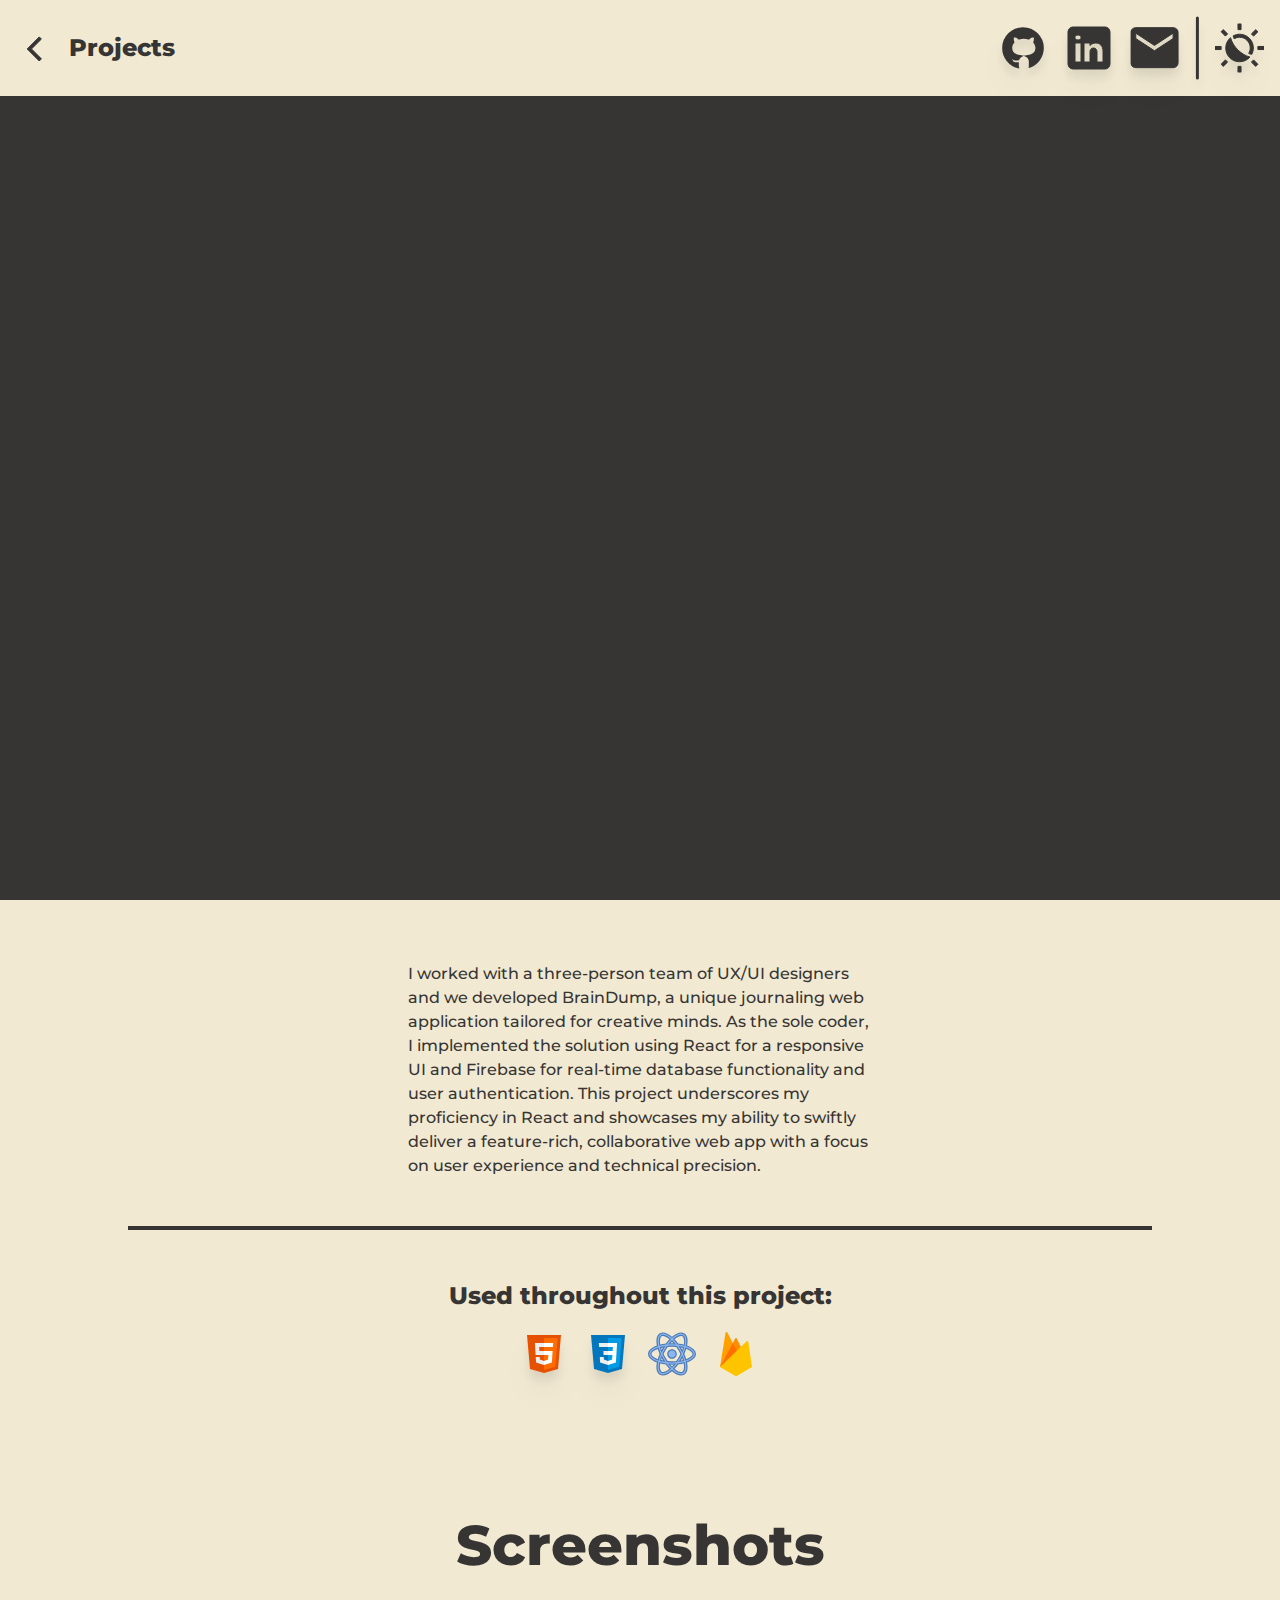
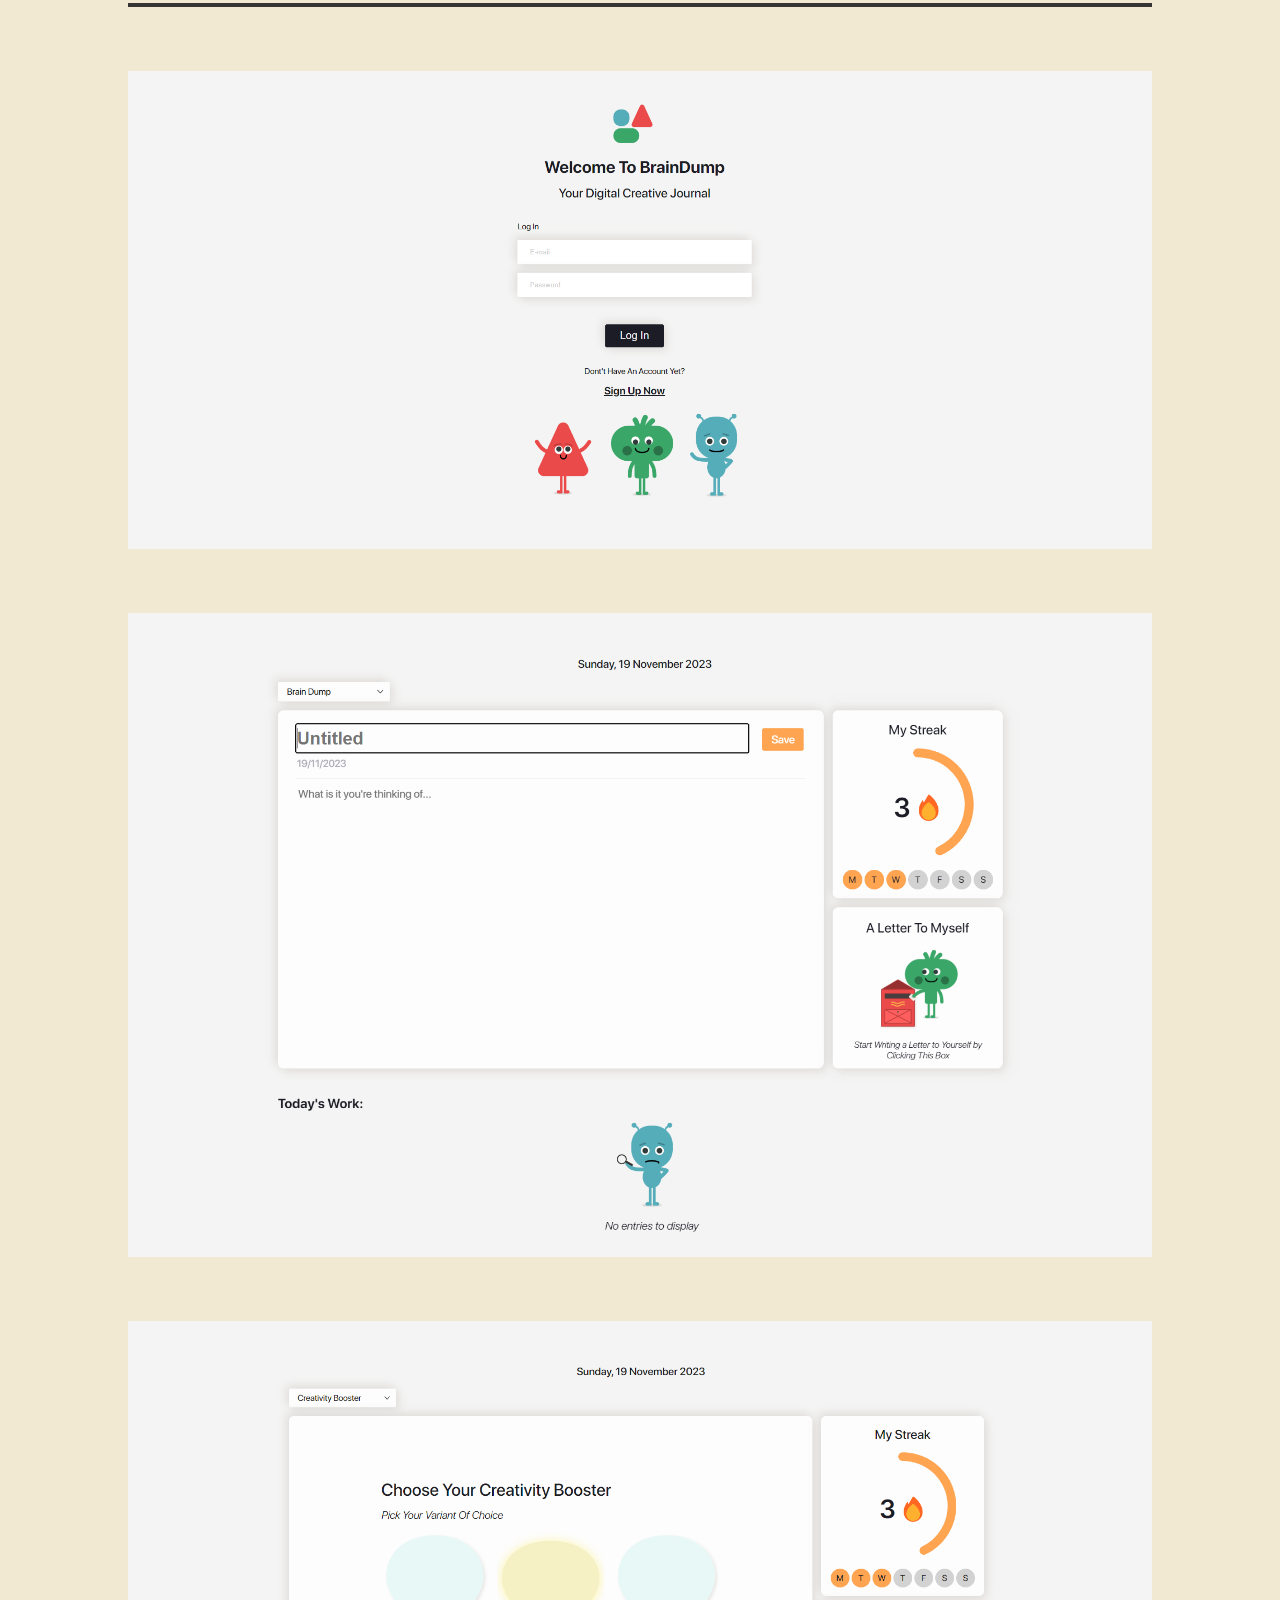
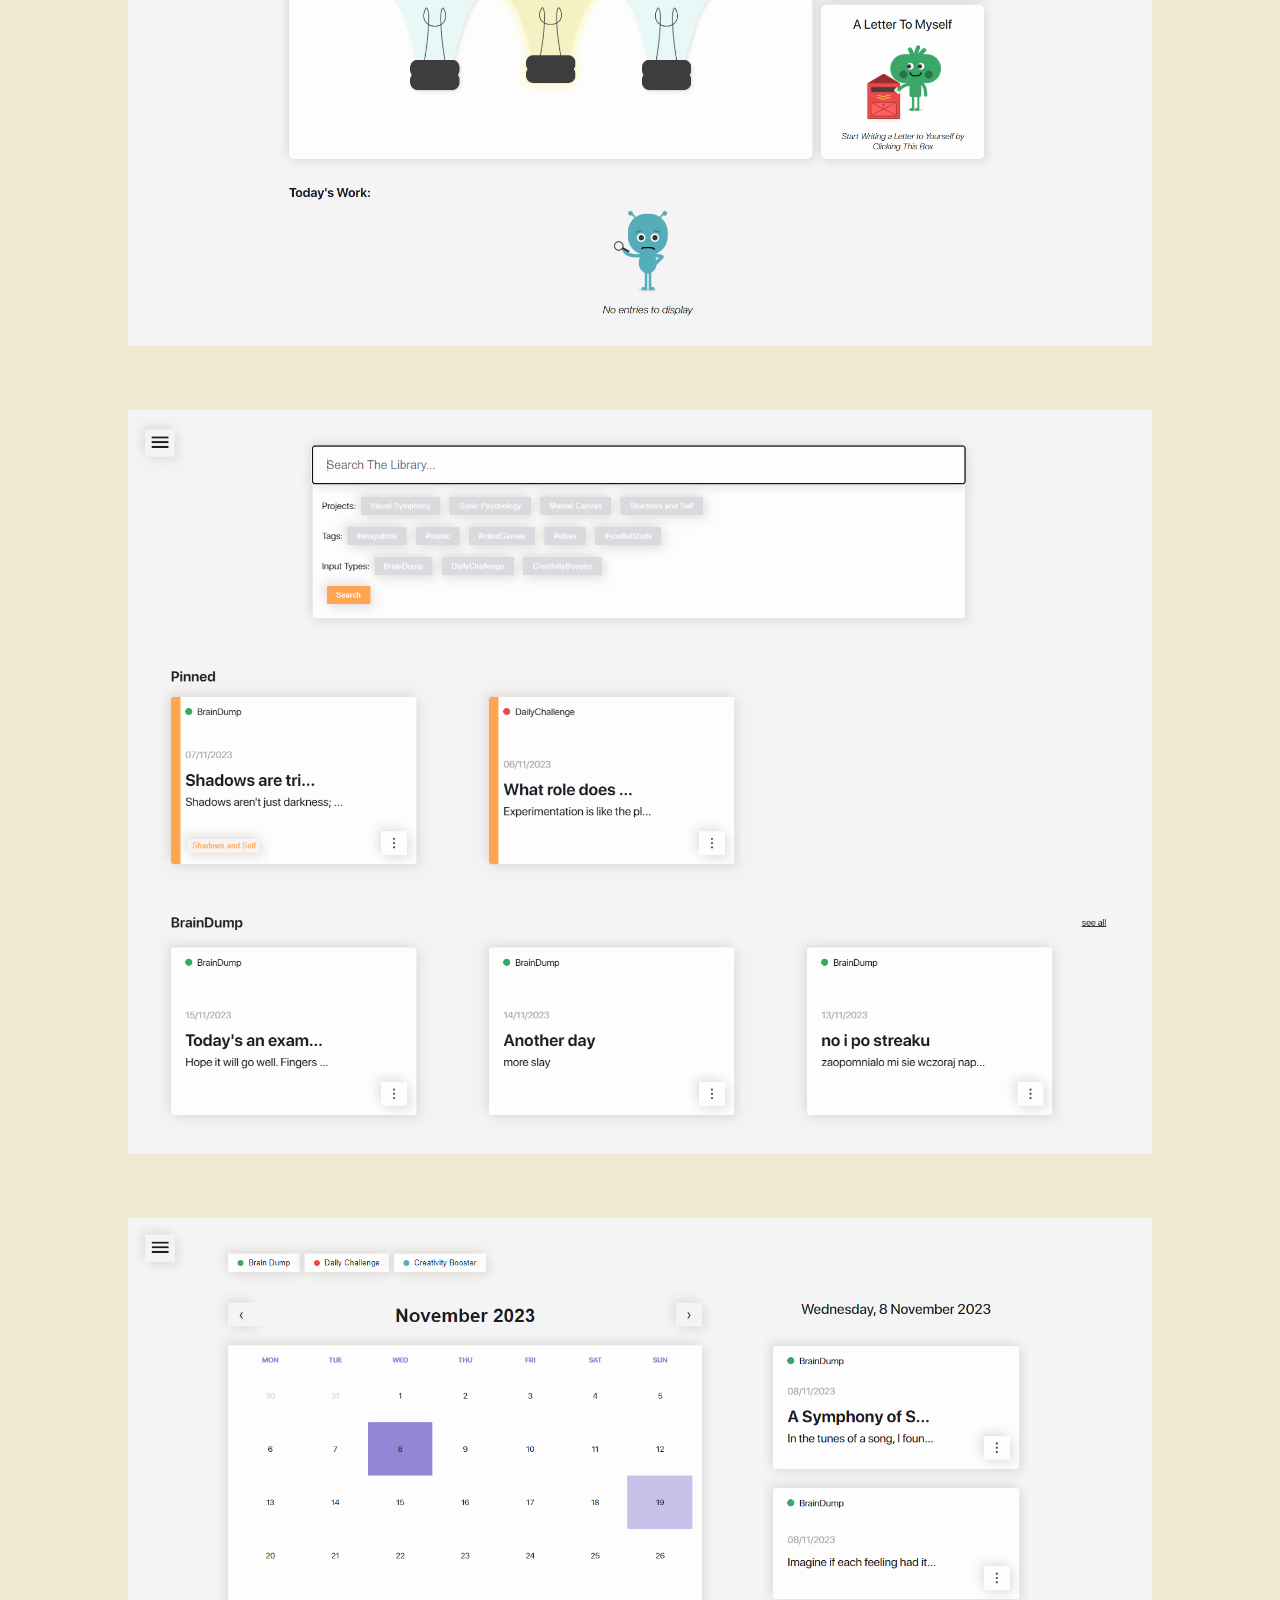
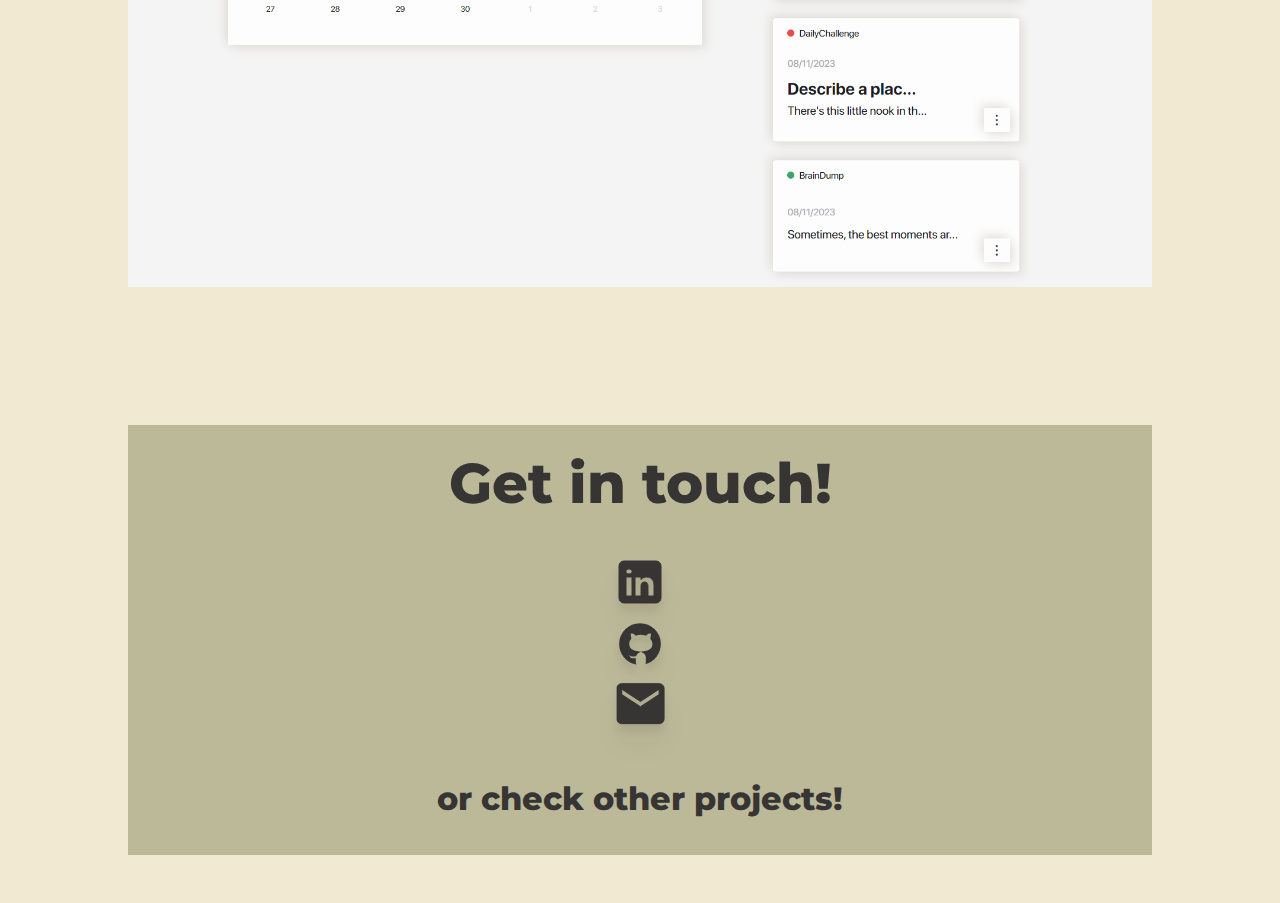
<file: braindump.html>
<!DOCTYPE html>
<html lang="en">
<head>
    <meta charset="UTF-8">
    <meta name="viewport" content="width=device-width, initial-scale=1.0">
    <link rel="stylesheet" href="tailwind.css">
    <link rel="stylesheet" href="styles.css">
    
    <link rel="apple-touch-icon" sizes="180x180" href="images/favicon/apple-touch-icon.png">
    <link rel="icon" type="image/png" sizes="32x32" href="images/favicon/favicon-32x32.png">
    <link rel="icon" type="image/png" sizes="16x16" href="images/favicon/favicon-16x16.png">
    <link rel="manifest" href="images/favicon/site.webmanifest">
    
    <title>Aga's space - BrainDump WebApp</title>
</head>
<body class="theme light project_page">

<div class="z-10 loading_screen"></div>  
<div class="z-[10] grainy"></div>

  <div class="flex flex-col items-center min-w-full bg-color-beige">
        <div class="z-20 bg-color-beige min-w-full sticky top-0 p-4 m-0 flex flex-col-reverse sm:flex-row items-center justify-between">
            <a class=" font-extrabold text-2xl" href="index.html#projects"> 
                <div class="button">
                    <svg class="illustration" xmlns="http://www.w3.org/2000/svg" width="37" height="37" viewBox="0 0 37 37" fill="none">
                        <mask id="mask0_144_183" style="mask-type:alpha" maskUnits="userSpaceOnUse" x="0" y="0" width="37" height="37">
                        <rect width="37" height="37" transform="matrix(-1 0 0 1 37 0)" fill="#D9D9D9"/>
                        </mask>
                        <g mask="url(#mask0_144_183)">
                        <path d="M15.4999 18.95L25.3999 9.05002L23.2499 6.90002L11.1999 18.95L23.2499 31L25.3999 28.85L15.4999 18.95Z" fill="#373534"/>
                        </g>
                    </svg>
                    <h4>Projects</h4>
                </div>
            </a>
            
            <div class="flex flex-row justify-end items-center gap-4">
            
                <a href="https://github.com/agaef5" target="_blank" rel="noopener noreferrer">
                    <div class="svg_container">
                        <svg class="illustration drop-shadow-xl" xmlns="http://www.w3.org/2000/svg" x="0px" y="0px" width="50" height="50" viewBox="0,0,256,256"
                        style="fill:#000000;">
                        <g fill="#373534" fill-rule="nonzero" stroke="none" stroke-width="1" stroke-linecap="butt" stroke-linejoin="miter" stroke-miterlimit="10" stroke-dasharray="" stroke-dashoffset="0" font-family="none" font-weight="none" font-size="none" text-anchor="none" style="mix-blend-mode: normal"><g transform="scale(8.53333,8.53333)"><path d="M15,3c-6.627,0 -12,5.373 -12,12c0,5.623 3.872,10.328 9.092,11.63c-0.056,-0.162 -0.092,-0.35 -0.092,-0.583v-2.051c-0.487,0 -1.303,0 -1.508,0c-0.821,0 -1.551,-0.353 -1.905,-1.009c-0.393,-0.729 -0.461,-1.844 -1.435,-2.526c-0.289,-0.227 -0.069,-0.486 0.264,-0.451c0.615,0.174 1.125,0.596 1.605,1.222c0.478,0.627 0.703,0.769 1.596,0.769c0.433,0 1.081,-0.025 1.691,-0.121c0.328,-0.833 0.895,-1.6 1.588,-1.962c-3.996,-0.411 -5.903,-2.399 -5.903,-5.098c0,-1.162 0.495,-2.286 1.336,-3.233c-0.276,-0.94 -0.623,-2.857 0.106,-3.587c1.798,0 2.885,1.166 3.146,1.481c0.896,-0.307 1.88,-0.481 2.914,-0.481c1.036,0 2.024,0.174 2.922,0.483c0.258,-0.313 1.346,-1.483 3.148,-1.483c0.732,0.731 0.381,2.656 0.102,3.594c0.836,0.945 1.328,2.066 1.328,3.226c0,2.697 -1.904,4.684 -5.894,5.097c1.098,0.573 1.899,2.183 1.899,3.396v2.734c0,0.104 -0.023,0.179 -0.035,0.268c4.676,-1.639 8.035,-6.079 8.035,-11.315c0,-6.627 -5.373,-12 -12,-12z"></path></g></g>
                        </svg>
                    </div>
                </a>
    
                <a href="https://www.linkedin.com/in/aga-furgalska" target="_blank" rel="noopener noreferrer">
                    <div class="svg_container">
                        <svg class="illustration drop-shadow-xl" xmlns="http://www.w3.org/2000/svg" x="0px" y="0px" width="50" height="50" viewBox="0,0,256,256"
                        style="fill:#000000;">
                        <g fill="#373534" fill-rule="nonzero" stroke="none" stroke-width="1" stroke-linecap="butt" stroke-linejoin="miter" stroke-miterlimit="10" stroke-dasharray="" stroke-dashoffset="0" font-family="none" font-weight="none" font-size="none" text-anchor="none" style="mix-blend-mode: normal"><g transform="scale(5.12,5.12)"><path d="M41,4h-32c-2.76,0 -5,2.24 -5,5v32c0,2.76 2.24,5 5,5h32c2.76,0 5,-2.24 5,-5v-32c0,-2.76 -2.24,-5 -5,-5zM17,20v19h-6v-19zM11,14.47c0,-1.4 1.2,-2.47 3,-2.47c1.8,0 2.93,1.07 3,2.47c0,1.4 -1.12,2.53 -3,2.53c-1.8,0 -3,-1.13 -3,-2.53zM39,39h-6c0,0 0,-9.26 0,-10c0,-2 -1,-4 -3.5,-4.04h-0.08c-2.42,0 -3.42,2.06 -3.42,4.04c0,0.91 0,10 0,10h-6v-19h6v2.56c0,0 1.93,-2.56 5.81,-2.56c3.97,0 7.19,2.73 7.19,8.26z"></path></g></g>
                        </svg>
                    </div>
                </a>
                
                <a href="mailto:agafurgalska@wp.pl?subject=I want to contact with you!">
                    <div class="svg_container">
                        <svg class="illustration drop-shadow-xl" width="49" height="46" viewBox="0 0 49 46" fill="none" xmlns="http://www.w3.org/2000/svg">
                            <mask id="mask0_143_97" style="mask-type:alpha" maskUnits="userSpaceOnUse" x="0" y="0" width="49" height="46">
                            <rect x="0.599976" y="0.5" width="48" height="45" fill="#373534"/>
                            </mask>
                            <g mask="url(#mask0_143_97)">
                            <path d="M5.79165 42.6712C4.31044 42.6712 3.04826 42.1306 2.0051 41.0494C0.961987 39.9681 0.44043 38.6599 0.44043 37.1246V8.21783C0.44043 6.68255 0.962027 5.37429 2.00522 4.29306C3.04834 3.21182 4.3105 2.6712 5.79171 2.6712H43.0891C44.5704 2.6712 45.8325 3.21182 46.8757 4.29306C47.9188 5.37429 48.4404 6.68255 48.4404 8.21783V37.1246C48.4404 38.6599 47.9188 39.9681 46.8757 41.0494C45.8325 42.1306 44.5704 42.6712 43.0891 42.6712H5.79165ZM24.4404 25.736L43.0891 13.5458V8.21783L24.4404 20.4081L5.79165 8.21783V13.5458L24.4404 25.736Z" fill="#373534"/>
                            </g>
                            </svg> 
                    </div>
                </a>
                
                <div class="svg_container">
                    <svg class="illustration drop-shadow-xl" width="4" height="64" viewBox="0 0 4 64" fill="none" xmlns="http://www.w3.org/2000/svg">
                        <path id="Line 17" d="M2.40002 2L2.40002 62" stroke="#373534" stroke-width="3" stroke-linecap="round"/>
                        </svg>
                </div>
    
                    <div class="svg_container">
                        <svg onclick="SwitchTheme()" class="illustration drop-shadow-xl"  width="49" height="50" viewBox="0 0 49 50" fill="none" xmlns="http://www.w3.org/2000/svg">
                            <mask id="mask0_142_633" style="mask-type:alpha" maskUnits="userSpaceOnUse" x="0" y="0" width="49" height="50">
                            <rect y="0.5" width="49" height="49" fill="#373534"/>
                            </mask>
                            <g mask="url(#mask0_142_633)">
                            <path d="M22.7646 26.7865C24.466 28.4878 26.329 29.951 28.3536 31.176C30.3783 32.401 32.5646 33.3538 34.9125 34.0344C33.6194 35.5656 32.0712 36.7396 30.2677 37.5563C28.4642 38.3729 26.5587 38.7812 24.551 38.7812C20.7399 38.7812 17.4903 37.4372 14.8021 34.749C12.1139 32.0608 10.7698 28.8111 10.7698 25C10.7698 22.9924 11.1781 21.0868 11.9948 19.2833C12.8115 17.4799 13.9854 15.9316 15.5167 14.6385C16.1972 16.9865 17.15 19.1727 18.375 21.1974C19.6 23.222 21.0632 25.0851 22.7646 26.7865ZM36.75 31.3802C36.2396 31.2441 35.7292 31.0995 35.2188 30.9464C34.7083 30.7932 34.2149 30.6146 33.7385 30.4104C34.2149 29.5938 34.5807 28.726 34.8359 27.8073C35.0911 26.8885 35.2188 25.9528 35.2188 25C35.2188 22.0056 34.1809 19.4705 32.1052 17.3948C30.0295 15.3191 27.4944 14.2813 24.5 14.2813C23.5472 14.2813 22.6115 14.4089 21.6927 14.6641C20.774 14.9193 19.9063 15.2851 19.0896 15.7615C18.9194 15.2851 18.7578 14.8002 18.6047 14.3068C18.4516 13.8134 18.3069 13.3115 18.1708 12.801C19.1576 12.2906 20.187 11.8993 21.2589 11.6271C22.3307 11.3549 23.4281 11.2188 24.551 11.2188C28.3622 11.2188 31.6118 12.5628 34.3 15.251C36.9882 17.9392 38.3323 21.1889 38.3323 25C38.3323 26.1229 38.1962 27.2203 37.924 28.2922C37.6517 29.3641 37.2604 30.3934 36.75 31.3802ZM22.9688 6.625V0.5H26.0313V6.625H22.9688ZM22.9688 49.5V43.375H26.0313V49.5H22.9688ZM38.5875 13.1073L36.3927 10.9125L40.7313 6.625L42.926 8.76875L38.5875 13.1073ZM8.26875 43.375L6.07396 41.2313L10.4125 36.8927L12.6073 39.0875L8.26875 43.375ZM42.875 26.5313V23.4688H49V26.5313H42.875ZM0 26.5313V23.4688H6.125V26.5313H0ZM40.7313 43.426L36.3927 39.0875L38.5875 36.8927L42.875 41.2313L40.7313 43.426ZM10.4125 13.1073L6.125 8.76875L8.26875 6.57396L12.6073 10.9125L10.4125 13.1073Z" fill="#373534"/>
                            </g>
                            </svg> 
                    </div>
                         
            </div> 
        </div>
            
        <div class="hero_banner braindump-bg w-[100vw]">
            <h1 class="hero_text">Brain Dump</h1>
        </div>

        <div class="max-w-[80vw] flex flex-col justify-center items-center ">
            <div class="horizontal-line w-screen h-1 bg-color-black"></div>
            <h2>Overview</h2>
            <div class="horizontal-line w-[80vw] h-1 bg-color-black"></div>
            <div class=" p-12 gap-16 flex flex-col w-full items-center 2xl:flex-row 2xl:items-stretch 2xl:justify-evenly 2xl:content-around">
                <div class=" flex flex-row min-h-[20vh] 2xl:min-h-[10vh] w-[50%] justify-evenly gap-10">
                    <div class="flex flex-col flex-nowrap justify-around">
                        <p class="font-extrabold">Category:</p>
                        <p class="font-extrabold">Year:</p>
                        <p class="font-extrabold">Duration:</p>
                        <p class="font-extrabold">Work:</p>
                        <p class="font-extrabold">Links:</p>

                    </div>
                    <div class=" flex flex-col flex-nowrap justify-around">
                        <p>Web Development, UX research</p>
                        <p>2023</p>
                        <p>1 month</p>
                        <p>Teamwork (4 people)</p>
                        <div class="z-10">
                            <a href="https://github.com/agaef5/creative-diary-webapp" target="_blank" rel="noopener noreferrer">[GitHub]</a>
                            <a href="https://creative-journal.furgalska.com" target="_blank" rel="noopener noreferrer">[Live Website]</a>
                        </div>
                    </div>
                </div>
                <div class="w-full xl:w-6/12 ">
                    <p>
                        I worked with a three-person team of UX/UI designers and we developed BrainDump, a unique journaling web application tailored for creative minds. As the sole coder, I implemented the solution using React for a responsive UI and Firebase for real-time database functionality and user authentication. This project underscores my proficiency in React and showcases my ability to swiftly deliver a feature-rich, collaborative web app with a focus on user experience and technical precision.
                    </p>
                </div>
            </div>
            <div class="horizontal-line w-[80vw] h-1 bg-color-black"></div>
            <div class="flex flex-col items-center my-12">
                <h4 class="font-extrabold mx-4 ">Used throughout this project:</h4>

                <div class="z-10 list flex flex-row gap-4 items-center my-4 max-w-[600px]">
                    <div class="svg_container">
                        <svg class="drop-shadow-xl" xmlns="http://www.w3.org/2000/svg" x="0px" y="0px" width="48" height="48" viewBox="0 0 48 48">
                            <path fill="#E65100" d="M41,5H7l3,34l14,4l14-4L41,5L41,5z"></path><path fill="#FF6D00" d="M24 8L24 39.9 35.2 36.7 37.7 8z"></path><path fill="#FFF" d="M24,25v-4h8.6l-0.7,11.5L24,35.1v-4.2l4.1-1.4l0.3-4.5H24z M32.9,17l0.3-4H24v4H32.9z"></path><path fill="#EEE" d="M24,30.9v4.2l-7.9-2.6L15.7,27h4l0.2,2.5L24,30.9z M19.1,17H24v-4h-9.1l0.7,12H24v-4h-4.6L19.1,17z"></path>
                         </svg>
                         <div class="skill_description">HTML</div>
                    </div>
                    <div class="svg_container">
                        <svg class="drop-shadow-xl" xmlns="http://www.w3.org/2000/svg" x="0px" y="0px" width="48" height="48" viewBox="0 0 48 48">
                            <path fill="#0277BD" d="M41,5H7l3,34l14,4l14-4L41,5L41,5z"></path><path fill="#039BE5" d="M24 8L24 39.9 35.2 36.7 37.7 8z"></path><path fill="#FFF" d="M33.1 13L24 13 24 17 28.9 17 28.6 21 24 21 24 25 28.4 25 28.1 29.5 24 30.9 24 35.1 31.9 32.5 32.6 21 32.6 21z"></path><path fill="#EEE" d="M24,13v4h-8.9l-0.3-4H24z M19.4,21l0.2,4H24v-4H19.4z M19.8,27h-4l0.3,5.5l7.9,2.6v-4.2l-4.1-1.4L19.8,27z"></path>
                            </svg>
                            <div class="skill_description">CSS</div>
                    </div>
                    <div class="svg_container">
                        <svg xmlns="http://www.w3.org/2000/svg" x="0px" y="0px" width="48" height="48" viewBox="0 0 40 40">
                            <path fill="#4e7ab5" d="M20,28.9C8.598,28.9,0,25.17,0,20s8.598-9,20-9s20,3.83,20,9S31.402,28.9,20,28.9z M20,13.932 c-9.729,0-17.125,3.266-17.125,6.131S10.271,26.068,20,26.068s17.125-3.266,17.125-6.131S29.729,13.932,20,13.932z"></path><path fill="#4e7ab5" d="M12.402,38C12.401,38,12.402,38,12.402,38c-0.931,0-1.781-0.216-2.528-0.642 c-1.22-0.697-2.095-1.928-2.532-3.562c-1.146-4.282,0.703-11.482,4.713-18.344C16.76,7.407,23.007,2.003,27.599,2.003 c0.93,0,1.78,0.216,2.527,0.642c1.218,0.695,2.094,1.925,2.531,3.558c1.147,4.282-0.703,11.483-4.715,18.345 C23.241,32.594,16.995,38,12.402,38z M27.599,5.003c-2.888,0-8.409,4.193-12.954,11.963c-4.123,7.056-5.332,12.909-4.404,16.054 c0.251,0.849,0.605,1.438,1.121,1.732c2.361,1.348,8.809-2.85,13.991-11.717c4.125-7.057,5.46-12.785,4.406-16.055 c-0.271-0.841-0.604-1.435-1.119-1.728C28.347,5.084,28.006,5.003,27.599,5.003z"></path><path fill="#4e7ab5" d="M27.599,37.997C27.599,37.997,27.599,37.997,27.599,37.997c-4.597-0.001-10.843-5.405-15.544-13.449 c-4.01-6.862-5.859-14.063-4.713-18.344C7.779,4.57,8.654,3.339,9.873,2.643C10.621,2.216,11.471,2,12.4,2 c4.595,0,10.84,5.406,15.542,13.452c4.011,6.861,5.86,14.062,4.714,18.345c-0.438,1.633-1.313,2.863-2.53,3.558 C29.379,37.781,28.528,37.997,27.599,37.997z M12.4,5c-0.407,0-0.747,0.082-1.04,0.248c-0.515,0.294-0.874,0.881-1.12,1.732 c-0.928,3.208,0.281,8.999,4.404,16.055c4.541,7.769,10.063,11.962,12.954,11.962l0,0c0.408,0,0.748-0.082,1.041-0.249 c0.514-0.292,0.883-0.876,1.118-1.728c0.867-3.146-0.281-9-4.405-16.055C20.811,9.194,15.29,5,12.4,5z"></path><path fill="#8bb7f0" d="M23.5,20c0,1.935-1.565,3.5-3.5,3.5s-3.5-1.565-3.5-3.5s1.565-3.5,3.5-3.5S23.5,18.065,23.5,20z"></path><path fill="#4e7ab5" d="M20,24c-2.206,0-4-1.794-4-4s1.794-4,4-4s4,1.794,4,4S22.206,24,20,24z M20,17c-1.654,0-3,1.346-3,3 s1.346,3,3,3s3-1.346,3-3S21.654,17,20,17z"></path><path fill="#8bb7f0" d="M20,28.068C9.346,28.068,1,24.524,1,20s8.346-8.068,19-8.068S39,15.476,39,20 S30.654,28.068,20,28.068z M20,12.932c-9.757,0-18,3.237-18,7.068s8.243,7.068,18,7.068S38,23.832,38,20S29.757,12.932,20,12.932z"></path><path fill="#8bb7f0" d="M12.402,37C12.401,37,12.402,37,12.402,37c-0.755,0-1.438-0.172-2.033-0.511 c-0.996-0.569-1.689-1.562-2.062-2.952c-1.081-4.037,0.729-10.938,4.61-17.581C17.379,8.33,23.416,3.003,27.599,3.003 c0.754,0,1.438,0.172,2.032,0.511c0.995,0.568,1.688,1.56,2.061,2.948c1.081,4.037-0.729,10.938-4.612,17.582 C22.621,31.672,16.586,37,12.402,37z M27.599,4.003c-3.784,0-9.595,5.239-13.817,12.458c-3.695,6.325-5.507,13.083-4.508,16.818 c0.301,1.123,0.836,1.91,1.592,2.342C11.307,35.872,11.823,36,12.401,36c3.785,0,9.595-5.24,13.814-12.461 c3.697-6.326,5.51-13.085,4.509-16.818c-0.3-1.121-0.835-1.908-1.59-2.338C28.693,4.131,28.177,4.003,27.599,4.003z"></path><g><path fill="#8bb7f0" d="M27.599,36.997C27.599,36.997,27.599,36.997,27.599,36.997c-4.187-0.001-10.224-5.327-14.681-12.953 C9.036,17.401,7.227,10.5,8.308,6.463c0.372-1.39,1.065-2.383,2.062-2.952C10.964,3.172,11.647,3,12.4,3 c4.185,0,10.221,5.328,14.679,12.956c3.883,6.642,5.692,13.543,4.61,17.582c-0.371,1.389-1.064,2.381-2.059,2.948 C29.036,36.825,28.353,36.997,27.599,36.997z M12.4,4c-0.577,0-1.094,0.128-1.535,0.379c-0.756,0.432-1.291,1.219-1.592,2.342 c-0.999,3.734,0.813,10.493,4.508,16.818C18,30.757,23.812,35.996,27.599,35.997l0,0c0.578,0,1.095-0.128,1.536-0.38 c0.754-0.43,1.289-1.217,1.589-2.338c1-3.735-0.812-10.494-4.508-16.818C21.996,9.241,16.187,4,12.4,4z"></path></g>
                            </svg>
                        <div class="skill_description">React</div>
                    </div>
                    <div class="svg_container">
                        <svg xmlns="http://www.w3.org/2000/svg" x="0px" y="0px" width="48" height="48" viewBox="0 0 48 48">
                            <path fill="#ff8f00" d="M8,37L23.234,8.436c0.321-0.602,1.189-0.591,1.494,0.02L30,19L8,37z"></path><path fill="#ffa000" d="M8,36.992l5.546-34.199c0.145-0.895,1.347-1.089,1.767-0.285L26,22.992L8,36.992z"></path><path fill="#ff6f00" d="M8.008 36.986L8.208 36.829 25.737 22.488 20.793 13.012z"></path><path fill="#ffc400" d="M8,37l26.666-25.713c0.559-0.539,1.492-0.221,1.606,0.547L40,37l-15,8.743 c-0.609,0.342-1.352,0.342-1.961,0L8,37z"></path>
                            </svg>
                        <div class="skill_description">Firebase</div>
                    </div>
                </div>
            </div>
        </div>

        <div class="project_images">
            <h2>Screenshots</h2>
            <div class="horizontal-line w-[80vw] h-1 bg-color-black"></div>

            <img src="images/projects/BrainDump/1.png">
            <img src="images/projects/BrainDump/2.png">
            <img src="images/projects/BrainDump/3.png">
            <img src="images/projects/BrainDump/4.png">
            <img src="images/projects/BrainDump/5.png">

        </div>

        <div class="z-10 bg-color-olive w-[80vw] m-12 gap-4 flex flex-col items-center justify-center">
            <h2 class="text-center">Get in touch!</h2>
            <div class="z-10 flex flex-col gap-3 items-center">
                <a href="https://www.linkedin.com/in/agnieszka-furgalska-8a8538232" target="_blank" rel="noopener noreferrer">
                    <svg class="illustration drop-shadow-xl" xmlns="http://www.w3.org/2000/svg" x="0px" y="0px" width="50" height="50" viewBox="0,0,256,256"
                    style="fill:#000000;">
                    <g fill="#373534" fill-rule="nonzero" stroke="none" stroke-width="1" stroke-linecap="butt" stroke-linejoin="miter" stroke-miterlimit="10" stroke-dasharray="" stroke-dashoffset="0" font-family="none" font-weight="none" font-size="none" text-anchor="none" style="mix-blend-mode: normal"><g transform="scale(5.12,5.12)"><path d="M41,4h-32c-2.76,0 -5,2.24 -5,5v32c0,2.76 2.24,5 5,5h32c2.76,0 5,-2.24 5,-5v-32c0,-2.76 -2.24,-5 -5,-5zM17,20v19h-6v-19zM11,14.47c0,-1.4 1.2,-2.47 3,-2.47c1.8,0 2.93,1.07 3,2.47c0,1.4 -1.12,2.53 -3,2.53c-1.8,0 -3,-1.13 -3,-2.53zM39,39h-6c0,0 0,-9.26 0,-10c0,-2 -1,-4 -3.5,-4.04h-0.08c-2.42,0 -3.42,2.06 -3.42,4.04c0,0.91 0,10 0,10h-6v-19h6v2.56c0,0 1.93,-2.56 5.81,-2.56c3.97,0 7.19,2.73 7.19,8.26z"></path></g></g>
                    </svg>
                </a>

                <a href="https://github.com/agaef5" target="_blank" rel="noopener noreferrer">
                    <svg class="illustration drop-shadow-xl" xmlns="http://www.w3.org/2000/svg" x="0px" y="0px" width="50" height="50" viewBox="0,0,256,256"
                    style="fill:#000000;">
                    <g fill="#373534" fill-rule="nonzero" stroke="none" stroke-width="1" stroke-linecap="butt" stroke-linejoin="miter" stroke-miterlimit="10" stroke-dasharray="" stroke-dashoffset="0" font-family="none" font-weight="none" font-size="none" text-anchor="none" style="mix-blend-mode: normal"><g transform="scale(8.53333,8.53333)"><path d="M15,3c-6.627,0 -12,5.373 -12,12c0,5.623 3.872,10.328 9.092,11.63c-0.056,-0.162 -0.092,-0.35 -0.092,-0.583v-2.051c-0.487,0 -1.303,0 -1.508,0c-0.821,0 -1.551,-0.353 -1.905,-1.009c-0.393,-0.729 -0.461,-1.844 -1.435,-2.526c-0.289,-0.227 -0.069,-0.486 0.264,-0.451c0.615,0.174 1.125,0.596 1.605,1.222c0.478,0.627 0.703,0.769 1.596,0.769c0.433,0 1.081,-0.025 1.691,-0.121c0.328,-0.833 0.895,-1.6 1.588,-1.962c-3.996,-0.411 -5.903,-2.399 -5.903,-5.098c0,-1.162 0.495,-2.286 1.336,-3.233c-0.276,-0.94 -0.623,-2.857 0.106,-3.587c1.798,0 2.885,1.166 3.146,1.481c0.896,-0.307 1.88,-0.481 2.914,-0.481c1.036,0 2.024,0.174 2.922,0.483c0.258,-0.313 1.346,-1.483 3.148,-1.483c0.732,0.731 0.381,2.656 0.102,3.594c0.836,0.945 1.328,2.066 1.328,3.226c0,2.697 -1.904,4.684 -5.894,5.097c1.098,0.573 1.899,2.183 1.899,3.396v2.734c0,0.104 -0.023,0.179 -0.035,0.268c4.676,-1.639 8.035,-6.079 8.035,-11.315c0,-6.627 -5.373,-12 -12,-12z"></path></g></g>
                    </svg>
                </a>
                
                <a href="mailto:agafurgalska@wp.pl?subject=I want to contact with you!" target="_blank" rel="noopener noreferrer">
                    <svg class="illustration drop-shadow-xl" width="49" height="46" viewBox="0 0 49 46" fill="none" xmlns="http://www.w3.org/2000/svg">
                        <mask id="mask0_143_97" style="mask-type:alpha" maskUnits="userSpaceOnUse" x="0" y="0" width="49" height="46">
                        <rect x="0.599976" y="0.5" width="48" height="45" fill="#373534"/>
                        </mask>
                        <g mask="url(#mask0_143_97)">
                        <path d="M5.79165 42.6712C4.31044 42.6712 3.04826 42.1306 2.0051 41.0494C0.961987 39.9681 0.44043 38.6599 0.44043 37.1246V8.21783C0.44043 6.68255 0.962027 5.37429 2.00522 4.29306C3.04834 3.21182 4.3105 2.6712 5.79171 2.6712H43.0891C44.5704 2.6712 45.8325 3.21182 46.8757 4.29306C47.9188 5.37429 48.4404 6.68255 48.4404 8.21783V37.1246C48.4404 38.6599 47.9188 39.9681 46.8757 41.0494C45.8325 42.1306 44.5704 42.6712 43.0891 42.6712H5.79165ZM24.4404 25.736L43.0891 13.5458V8.21783L24.4404 20.4081L5.79165 8.21783V13.5458L24.4404 25.736Z" fill="#373534"/>
                        </g>
                        </svg> 
                </a>
            </div>
            <h3 class="m-8">or check other <a class="font-extrabold" href="index.html#projects">projects!</a></h3>
            
        </div>

        <div>

        </div>

    
    </div>

  <script src="script.js"></script>
  
</body>
</html>
</file>
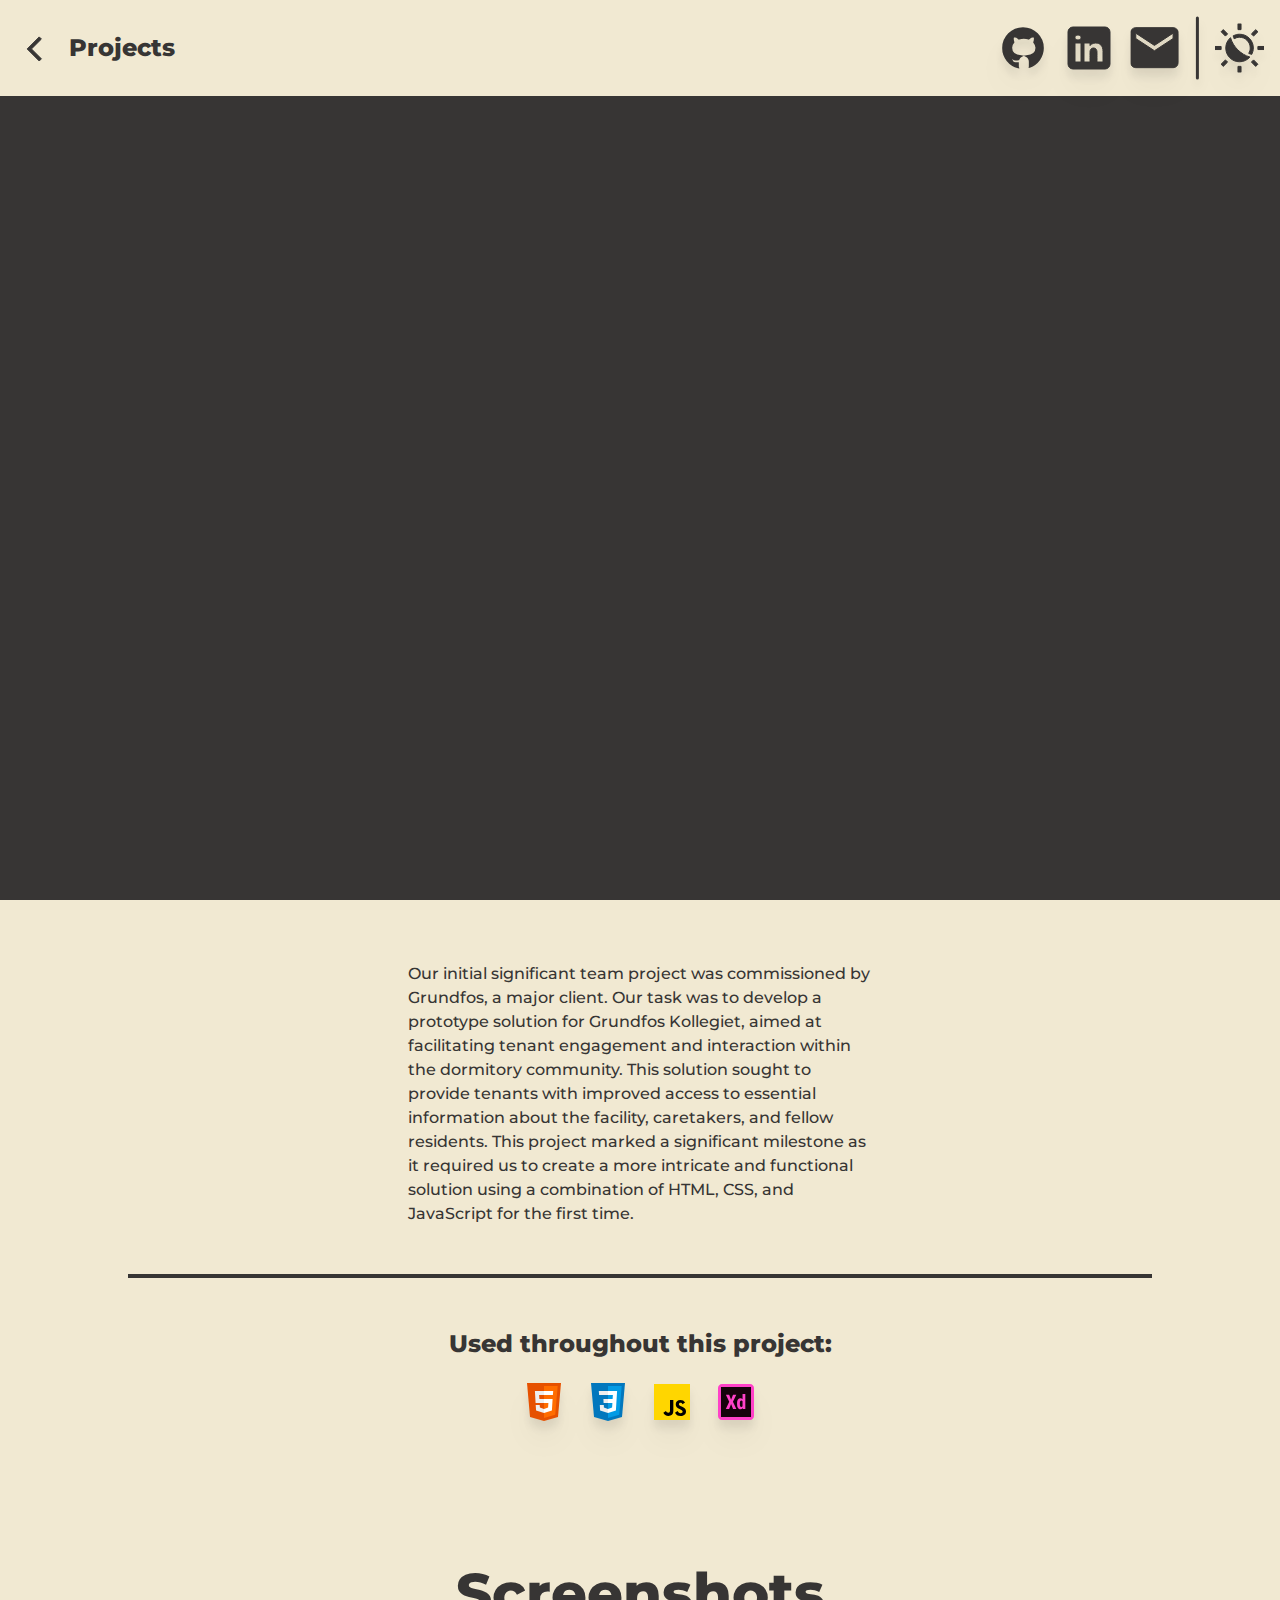
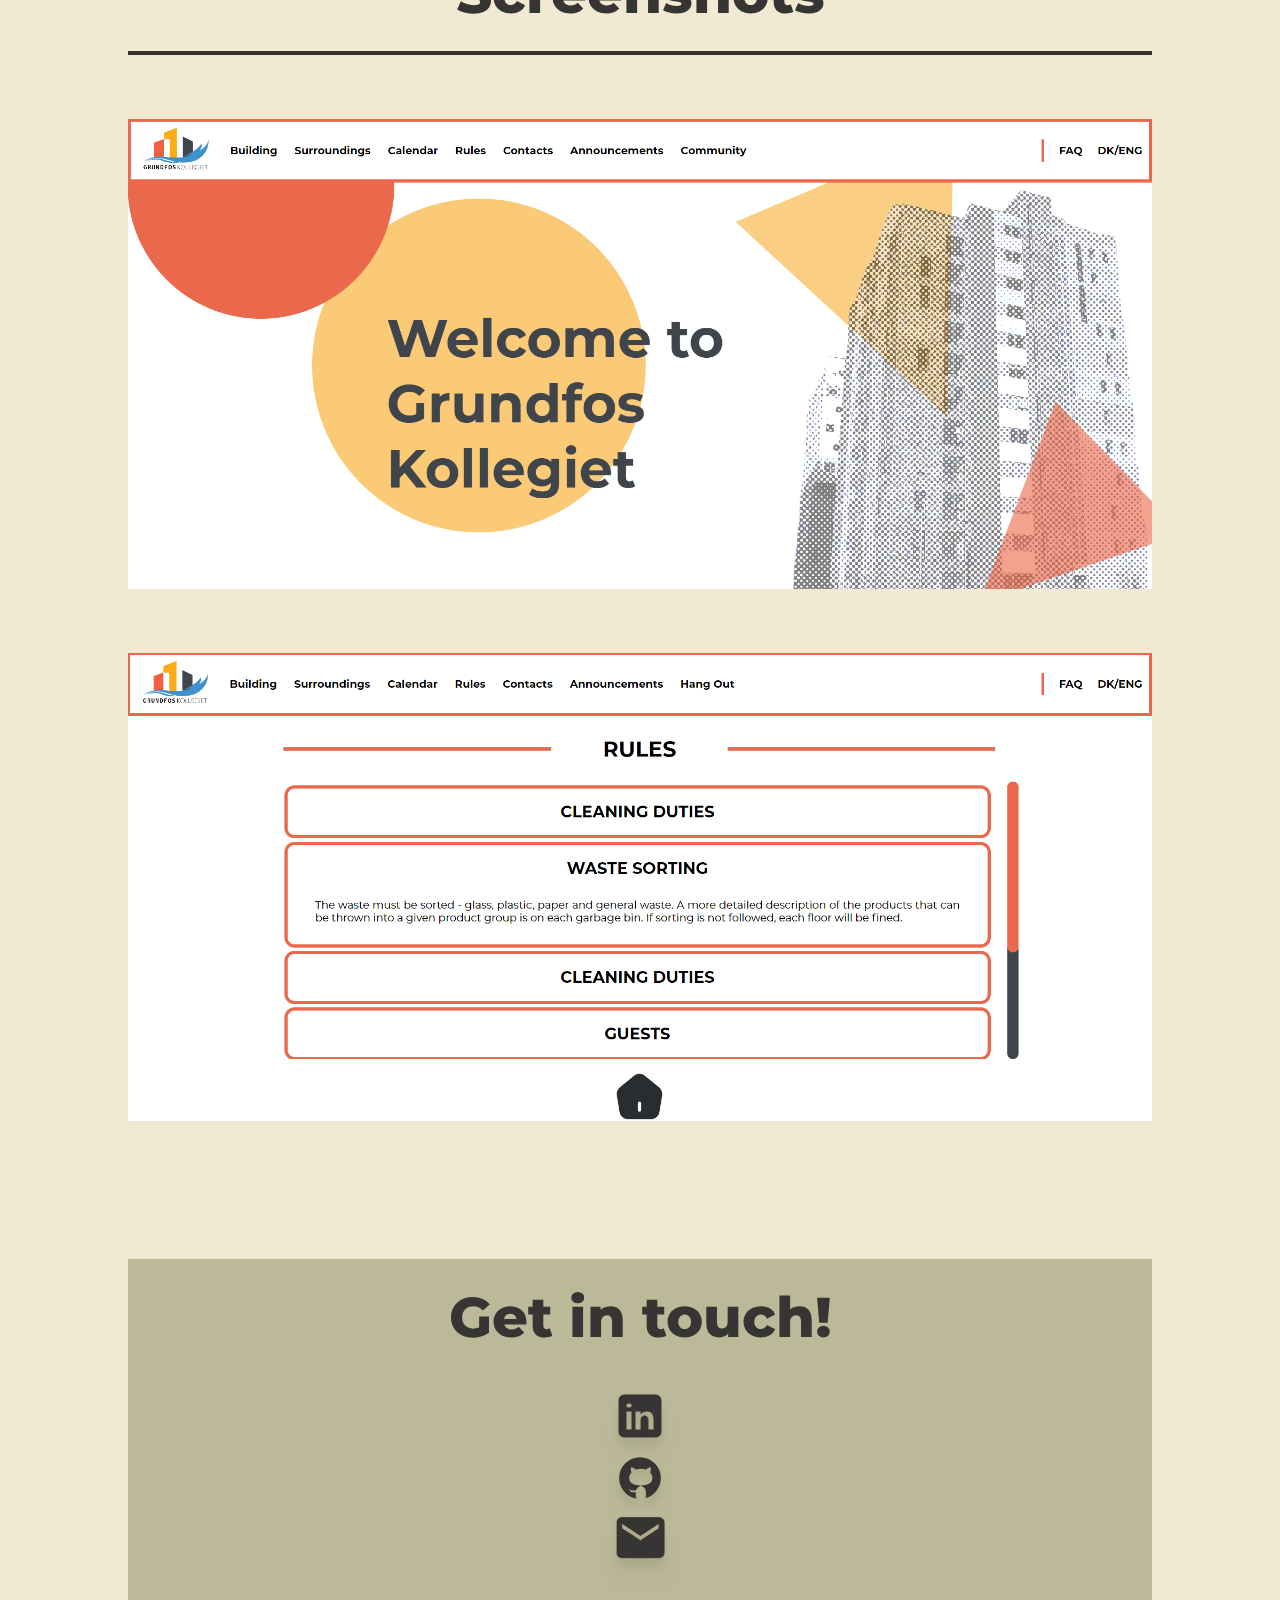
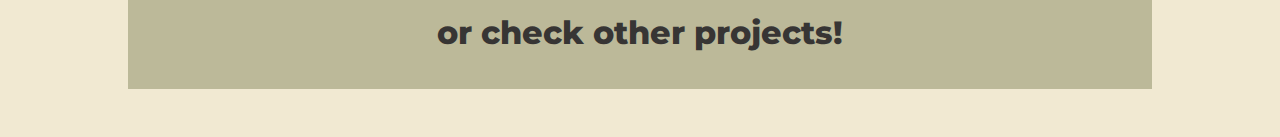
<file: grundfos.html>
<!DOCTYPE html>
<html lang="en">
<head>
    <meta charset="UTF-8">
    <meta name="viewport" content="width=device-width, initial-scale=1.0">
    <link rel="stylesheet" href="tailwind.css">
    <link rel="stylesheet" href="styles.css">
    
    <link rel="apple-touch-icon" sizes="180x180" href="images/favicon/apple-touch-icon.png">
    <link rel="icon" type="image/png" sizes="32x32" href="images/favicon/favicon-32x32.png">
    <link rel="icon" type="image/png" sizes="16x16" href="images/favicon/favicon-16x16.png">
    <link rel="manifest" href="images/favicon/site.webmanifest">
    
    <title>Aga's space - Grundfos Kollegiet</title>
</head>
<body class="theme light project_page">

<div class="z-10 loading_screen"></div>  
<div class="z-[10] grainy"></div>

  <div class="flex flex-col items-center min-w-full bg-color-beige">
        <div class="z-20 bg-color-beige min-w-full sticky top-0 p-4 m-0 flex flex-col-reverse sm:flex-row items-center justify-between">
            <a class=" font-extrabold text-2xl" href="index.html#projects"> 
                <div class="button">
                    <svg class="illustration" xmlns="http://www.w3.org/2000/svg" width="37" height="37" viewBox="0 0 37 37" fill="none">
                        <mask id="mask0_144_183" style="mask-type:alpha" maskUnits="userSpaceOnUse" x="0" y="0" width="37" height="37">
                        <rect width="37" height="37" transform="matrix(-1 0 0 1 37 0)" fill="#D9D9D9"/>
                        </mask>
                        <g mask="url(#mask0_144_183)">
                        <path d="M15.4999 18.95L25.3999 9.05002L23.2499 6.90002L11.1999 18.95L23.2499 31L25.3999 28.85L15.4999 18.95Z" fill="#373534"/>
                        </g>
                    </svg>
                    <h4>Projects</h4>
                </div>
            </a>
            
            <div class="flex flex-row justify-end items-center gap-4">
            
                <a href="https://github.com/agaef5" target="_blank" rel="noopener noreferrer">
                    <div class="svg_container">
                        <svg class="illustration drop-shadow-xl" xmlns="http://www.w3.org/2000/svg" x="0px" y="0px" width="50" height="50" viewBox="0,0,256,256"
                        style="fill:#000000;">
                        <g fill="#373534" fill-rule="nonzero" stroke="none" stroke-width="1" stroke-linecap="butt" stroke-linejoin="miter" stroke-miterlimit="10" stroke-dasharray="" stroke-dashoffset="0" font-family="none" font-weight="none" font-size="none" text-anchor="none" style="mix-blend-mode: normal"><g transform="scale(8.53333,8.53333)"><path d="M15,3c-6.627,0 -12,5.373 -12,12c0,5.623 3.872,10.328 9.092,11.63c-0.056,-0.162 -0.092,-0.35 -0.092,-0.583v-2.051c-0.487,0 -1.303,0 -1.508,0c-0.821,0 -1.551,-0.353 -1.905,-1.009c-0.393,-0.729 -0.461,-1.844 -1.435,-2.526c-0.289,-0.227 -0.069,-0.486 0.264,-0.451c0.615,0.174 1.125,0.596 1.605,1.222c0.478,0.627 0.703,0.769 1.596,0.769c0.433,0 1.081,-0.025 1.691,-0.121c0.328,-0.833 0.895,-1.6 1.588,-1.962c-3.996,-0.411 -5.903,-2.399 -5.903,-5.098c0,-1.162 0.495,-2.286 1.336,-3.233c-0.276,-0.94 -0.623,-2.857 0.106,-3.587c1.798,0 2.885,1.166 3.146,1.481c0.896,-0.307 1.88,-0.481 2.914,-0.481c1.036,0 2.024,0.174 2.922,0.483c0.258,-0.313 1.346,-1.483 3.148,-1.483c0.732,0.731 0.381,2.656 0.102,3.594c0.836,0.945 1.328,2.066 1.328,3.226c0,2.697 -1.904,4.684 -5.894,5.097c1.098,0.573 1.899,2.183 1.899,3.396v2.734c0,0.104 -0.023,0.179 -0.035,0.268c4.676,-1.639 8.035,-6.079 8.035,-11.315c0,-6.627 -5.373,-12 -12,-12z"></path></g></g>
                        </svg>
                    </div>
                </a>
    
                <a href="https://www.linkedin.com/in/aga-furgalska" target="_blank" rel="noopener noreferrer">
                    <div class="svg_container">
                        <svg class="illustration drop-shadow-xl" xmlns="http://www.w3.org/2000/svg" x="0px" y="0px" width="50" height="50" viewBox="0,0,256,256"
                        style="fill:#000000;">
                        <g fill="#373534" fill-rule="nonzero" stroke="none" stroke-width="1" stroke-linecap="butt" stroke-linejoin="miter" stroke-miterlimit="10" stroke-dasharray="" stroke-dashoffset="0" font-family="none" font-weight="none" font-size="none" text-anchor="none" style="mix-blend-mode: normal"><g transform="scale(5.12,5.12)"><path d="M41,4h-32c-2.76,0 -5,2.24 -5,5v32c0,2.76 2.24,5 5,5h32c2.76,0 5,-2.24 5,-5v-32c0,-2.76 -2.24,-5 -5,-5zM17,20v19h-6v-19zM11,14.47c0,-1.4 1.2,-2.47 3,-2.47c1.8,0 2.93,1.07 3,2.47c0,1.4 -1.12,2.53 -3,2.53c-1.8,0 -3,-1.13 -3,-2.53zM39,39h-6c0,0 0,-9.26 0,-10c0,-2 -1,-4 -3.5,-4.04h-0.08c-2.42,0 -3.42,2.06 -3.42,4.04c0,0.91 0,10 0,10h-6v-19h6v2.56c0,0 1.93,-2.56 5.81,-2.56c3.97,0 7.19,2.73 7.19,8.26z"></path></g></g>
                        </svg>
                    </div>
                </a>
                
                <a href="mailto:agafurgalska@wp.pl?subject=I want to contact with you!">
                    <div class="svg_container">
                        <svg class="illustration drop-shadow-xl" width="49" height="46" viewBox="0 0 49 46" fill="none" xmlns="http://www.w3.org/2000/svg">
                            <mask id="mask0_143_97" style="mask-type:alpha" maskUnits="userSpaceOnUse" x="0" y="0" width="49" height="46">
                            <rect x="0.599976" y="0.5" width="48" height="45" fill="#373534"/>
                            </mask>
                            <g mask="url(#mask0_143_97)">
                            <path d="M5.79165 42.6712C4.31044 42.6712 3.04826 42.1306 2.0051 41.0494C0.961987 39.9681 0.44043 38.6599 0.44043 37.1246V8.21783C0.44043 6.68255 0.962027 5.37429 2.00522 4.29306C3.04834 3.21182 4.3105 2.6712 5.79171 2.6712H43.0891C44.5704 2.6712 45.8325 3.21182 46.8757 4.29306C47.9188 5.37429 48.4404 6.68255 48.4404 8.21783V37.1246C48.4404 38.6599 47.9188 39.9681 46.8757 41.0494C45.8325 42.1306 44.5704 42.6712 43.0891 42.6712H5.79165ZM24.4404 25.736L43.0891 13.5458V8.21783L24.4404 20.4081L5.79165 8.21783V13.5458L24.4404 25.736Z" fill="#373534"/>
                            </g>
                            </svg> 
                    </div>
                </a>
                
                <div class="svg_container">
                    <svg class="illustration drop-shadow-xl" width="4" height="64" viewBox="0 0 4 64" fill="none" xmlns="http://www.w3.org/2000/svg">
                        <path id="Line 17" d="M2.40002 2L2.40002 62" stroke="#373534" stroke-width="3" stroke-linecap="round"/>
                        </svg>
                </div>
    
                    <div class="svg_container">
                        <svg onclick="SwitchTheme()" class="illustration drop-shadow-xl"  width="49" height="50" viewBox="0 0 49 50" fill="none" xmlns="http://www.w3.org/2000/svg">
                            <mask id="mask0_142_633" style="mask-type:alpha" maskUnits="userSpaceOnUse" x="0" y="0" width="49" height="50">
                            <rect y="0.5" width="49" height="49" fill="#373534"/>
                            </mask>
                            <g mask="url(#mask0_142_633)">
                            <path d="M22.7646 26.7865C24.466 28.4878 26.329 29.951 28.3536 31.176C30.3783 32.401 32.5646 33.3538 34.9125 34.0344C33.6194 35.5656 32.0712 36.7396 30.2677 37.5563C28.4642 38.3729 26.5587 38.7812 24.551 38.7812C20.7399 38.7812 17.4903 37.4372 14.8021 34.749C12.1139 32.0608 10.7698 28.8111 10.7698 25C10.7698 22.9924 11.1781 21.0868 11.9948 19.2833C12.8115 17.4799 13.9854 15.9316 15.5167 14.6385C16.1972 16.9865 17.15 19.1727 18.375 21.1974C19.6 23.222 21.0632 25.0851 22.7646 26.7865ZM36.75 31.3802C36.2396 31.2441 35.7292 31.0995 35.2188 30.9464C34.7083 30.7932 34.2149 30.6146 33.7385 30.4104C34.2149 29.5938 34.5807 28.726 34.8359 27.8073C35.0911 26.8885 35.2188 25.9528 35.2188 25C35.2188 22.0056 34.1809 19.4705 32.1052 17.3948C30.0295 15.3191 27.4944 14.2813 24.5 14.2813C23.5472 14.2813 22.6115 14.4089 21.6927 14.6641C20.774 14.9193 19.9063 15.2851 19.0896 15.7615C18.9194 15.2851 18.7578 14.8002 18.6047 14.3068C18.4516 13.8134 18.3069 13.3115 18.1708 12.801C19.1576 12.2906 20.187 11.8993 21.2589 11.6271C22.3307 11.3549 23.4281 11.2188 24.551 11.2188C28.3622 11.2188 31.6118 12.5628 34.3 15.251C36.9882 17.9392 38.3323 21.1889 38.3323 25C38.3323 26.1229 38.1962 27.2203 37.924 28.2922C37.6517 29.3641 37.2604 30.3934 36.75 31.3802ZM22.9688 6.625V0.5H26.0313V6.625H22.9688ZM22.9688 49.5V43.375H26.0313V49.5H22.9688ZM38.5875 13.1073L36.3927 10.9125L40.7313 6.625L42.926 8.76875L38.5875 13.1073ZM8.26875 43.375L6.07396 41.2313L10.4125 36.8927L12.6073 39.0875L8.26875 43.375ZM42.875 26.5313V23.4688H49V26.5313H42.875ZM0 26.5313V23.4688H6.125V26.5313H0ZM40.7313 43.426L36.3927 39.0875L38.5875 36.8927L42.875 41.2313L40.7313 43.426ZM10.4125 13.1073L6.125 8.76875L8.26875 6.57396L12.6073 10.9125L10.4125 13.1073Z" fill="#373534"/>
                            </g>
                            </svg> 
                    </div>
                         
            </div> 
        </div>
            
        <div class="hero_banner grundfos w-[100vw]">
            <h1 class="hero_text">Grundfos Kollegiet</h1>
        </div>

        <div class="max-w-[80vw] flex flex-col justify-center items-center ">
            <div class="horizontal-line w-screen h-1 bg-color-black"></div>
            <h2>Overview</h2>
            <div class="horizontal-line w-[80vw] h-1 bg-color-black"></div>
            <div class=" p-12 gap-16 flex flex-col w-full items-center 2xl:flex-row 2xl:items-stretch 2xl:justify-evenly 2xl:content-around">
                <div class=" flex flex-row min-h-[20vh] 2xl:min-h-[10vh] w-[50%] justify-evenly gap-10">
                    <div class="flex flex-col flex-nowrap justify-around">
                        <p class="font-extrabold">Category:</p>
                        <p class="font-extrabold">Year:</p>
                        <p class="font-extrabold">Duration:</p>
                        <p class="font-extrabold">Work:</p>
                        <p class="font-extrabold">Links:</p>
                    </div>
                    <div class=" flex flex-col flex-nowrap justify-around">
                        <p>Web Development, UX/UI design</p>
                        <p>2022</p>
                        <p>2 months</p>
                        <p>Teamwork (5 people)</p>
                        <div class="z-10">
                            <a href="https://github.com/agaef5/grundfos-dormitory-page" target="_blank" rel="noopener noreferrer">[GitHub]</a>
                            <a href="https://agaef5.github.io/grundfos-dormitory-page/" target="_blank" rel="noopener noreferrer">[Live Website]</a>
                        </div>
                        
                    </div>
                </div>
                <div class="w-full xl:w-6/12 ">
                    <p>
                        Our initial significant team project was commissioned by Grundfos, a major client. Our task was to develop a prototype solution for Grundfos Kollegiet, aimed at facilitating tenant engagement and interaction within the dormitory community. This solution sought to provide tenants with improved access to essential information about the facility, caretakers, and fellow residents.

                        This project marked a significant milestone as it required us to create a more intricate and functional solution using a combination of HTML, CSS, and JavaScript for the first time.
                    </p>
                </div>
            </div>
            <div class="horizontal-line w-[80vw] h-1 bg-color-black"></div>
            <div class="flex flex-col items-center my-12">
                <h4 class="font-extrabold mx-4 ">Used throughout this project:</h4>

                <div class="z-10 list flex flex-row gap-4 items-center my-4 max-w-[600px]">
                    <div class="svg_container">
                        <svg class="drop-shadow-xl" xmlns="http://www.w3.org/2000/svg" x="0px" y="0px" width="48" height="48" viewBox="0 0 48 48">
                            <path fill="#E65100" d="M41,5H7l3,34l14,4l14-4L41,5L41,5z"></path><path fill="#FF6D00" d="M24 8L24 39.9 35.2 36.7 37.7 8z"></path><path fill="#FFF" d="M24,25v-4h8.6l-0.7,11.5L24,35.1v-4.2l4.1-1.4l0.3-4.5H24z M32.9,17l0.3-4H24v4H32.9z"></path><path fill="#EEE" d="M24,30.9v4.2l-7.9-2.6L15.7,27h4l0.2,2.5L24,30.9z M19.1,17H24v-4h-9.1l0.7,12H24v-4h-4.6L19.1,17z"></path>
                         </svg>
                         <div class="skill_description">HTML</div>
                    </div>
                    <div class="svg_container">
                        <svg class="drop-shadow-xl" xmlns="http://www.w3.org/2000/svg" x="0px" y="0px" width="48" height="48" viewBox="0 0 48 48">
                            <path fill="#0277BD" d="M41,5H7l3,34l14,4l14-4L41,5L41,5z"></path><path fill="#039BE5" d="M24 8L24 39.9 35.2 36.7 37.7 8z"></path><path fill="#FFF" d="M33.1 13L24 13 24 17 28.9 17 28.6 21 24 21 24 25 28.4 25 28.1 29.5 24 30.9 24 35.1 31.9 32.5 32.6 21 32.6 21z"></path><path fill="#EEE" d="M24,13v4h-8.9l-0.3-4H24z M19.4,21l0.2,4H24v-4H19.4z M19.8,27h-4l0.3,5.5l7.9,2.6v-4.2l-4.1-1.4L19.8,27z"></path>
                            </svg>
                            <div class="skill_description">CSS</div>
                    </div>
                    <div class="svg_container">
                        <svg class="drop-shadow-xl" xmlns="http://www.w3.org/2000/svg" x="0px" y="0px" width="48" height="48" viewBox="0 0 48 48">
                            <path fill="#ffd600" d="M6,42V6h36v36H6z"></path><path fill="#000001" d="M29.538 32.947c.692 1.124 1.444 2.201 3.037 2.201 1.338 0 2.04-.665 2.04-1.585 0-1.101-.726-1.492-2.198-2.133l-.807-.344c-2.329-.988-3.878-2.226-3.878-4.841 0-2.41 1.845-4.244 4.728-4.244 2.053 0 3.528.711 4.592 2.573l-2.514 1.607c-.553-.988-1.151-1.377-2.078-1.377-.946 0-1.545.597-1.545 1.377 0 .964.6 1.354 1.985 1.951l.807.344C36.452 29.645 38 30.839 38 33.523 38 36.415 35.716 38 32.65 38c-2.999 0-4.702-1.505-5.65-3.368L29.538 32.947zM17.952 33.029c.506.906 1.275 1.603 2.381 1.603 1.058 0 1.667-.418 1.667-2.043V22h3.333v11.101c0 3.367-1.953 4.899-4.805 4.899-2.577 0-4.437-1.746-5.195-3.368L17.952 33.029z"></path>
                            </svg>
                            <div class="skill_description">JavaScript</div>
                    </div>
                    <div class="svg_container">
                        <svg class="drop-shadow-xl"xmlns="http://www.w3.org/2000/svg" x="0px" y="0px" width="48" height="48" viewBox="0 0 48 48"
                        style="fill:#000000;">
                        <path fill="#ff41c8" d="M6,10c0-2.209,1.791-4,4-4h28c2.209,0,4,1.791,4,4v28c0,2.209-1.791,4-4,4H10c-2.209,0-4-1.791-4-4 V10z"></path><path fill="#16020b" d="M9,9v30h30V9H9z M19.093,21.695l1.914-4.883h3.291l-3.34,7.051l3.418,7.168h-3.33l-1.953-4.971 l-1.943,4.971h-3.33l3.418-7.168l-3.35-7.051h3.291L19.093,21.695z M25.069,25.426c0-1.732,0.293-3.024,0.879-3.877 s1.438-1.279,2.559-1.279c0.813,0,1.491,0.352,2.031,1.055v-5.293h2.783v15h-2.51l-0.127-1.074c-0.566,0.847-1.296,1.27-2.188,1.27 c-1.106,0-1.951-0.423-2.534-1.27s-0.881-2.09-0.894-3.73V25.426z M27.843,26.119c0,1.042,0.11,1.77,0.332,2.183 s0.596,0.62,1.123,0.62c0.547,0,0.96-0.244,1.24-0.732v-4.824c-0.273-0.521-0.684-0.781-1.23-0.781 c-0.508,0-0.879,0.205-1.113,0.615s-0.352,1.14-0.352,2.188V26.119z"></path>
                        </svg>
                        <div class="skill_description">AdobeXd</div>
                    </div>
                </div>
            </div>
        </div>

        <div class="project_images">
            <h2>Screenshots</h2>
            <div class="horizontal-line w-[80vw] h-1 bg-color-black"></div>

            <img src="images/projects/GrundfosKollegiet/landing-page.png">
            <img src="images/projects/GrundfosKollegiet/1.png">
            

        </div>

        <!-- <div class="max-w-[80vw] flex flex-col justify-center items-center ">
            <h2>Process</h2>
            <div class="horizontal-line w-[80vw] h-1 bg-color-black"></div>
            <div class="p-12 gap-6 flex flex-col items-center lg:items-start">
                    <h4>Soon.</h4>
            </div>
            <div class="horizontal-line w-[80vw] h-1 bg-color-black"></div>
        </div> -->

        <div class="z-10 bg-color-olive w-[80vw] m-12 gap-4 flex flex-col items-center justify-center">
            <h2 class="text-center">Get in touch!</h2>
            <div class="z-10 flex flex-col gap-3 items-center">
                <a href="https://www.linkedin.com/in/agnieszka-furgalska-8a8538232" target="_blank" rel="noopener noreferrer">
                    <svg class="illustration drop-shadow-xl" xmlns="http://www.w3.org/2000/svg" x="0px" y="0px" width="50" height="50" viewBox="0,0,256,256"
                    style="fill:#000000;">
                    <g fill="#373534" fill-rule="nonzero" stroke="none" stroke-width="1" stroke-linecap="butt" stroke-linejoin="miter" stroke-miterlimit="10" stroke-dasharray="" stroke-dashoffset="0" font-family="none" font-weight="none" font-size="none" text-anchor="none" style="mix-blend-mode: normal"><g transform="scale(5.12,5.12)"><path d="M41,4h-32c-2.76,0 -5,2.24 -5,5v32c0,2.76 2.24,5 5,5h32c2.76,0 5,-2.24 5,-5v-32c0,-2.76 -2.24,-5 -5,-5zM17,20v19h-6v-19zM11,14.47c0,-1.4 1.2,-2.47 3,-2.47c1.8,0 2.93,1.07 3,2.47c0,1.4 -1.12,2.53 -3,2.53c-1.8,0 -3,-1.13 -3,-2.53zM39,39h-6c0,0 0,-9.26 0,-10c0,-2 -1,-4 -3.5,-4.04h-0.08c-2.42,0 -3.42,2.06 -3.42,4.04c0,0.91 0,10 0,10h-6v-19h6v2.56c0,0 1.93,-2.56 5.81,-2.56c3.97,0 7.19,2.73 7.19,8.26z"></path></g></g>
                    </svg>
                </a>

                <a href="https://github.com/agaef5" target="_blank" rel="noopener noreferrer">
                    <svg class="illustration drop-shadow-xl" xmlns="http://www.w3.org/2000/svg" x="0px" y="0px" width="50" height="50" viewBox="0,0,256,256"
                    style="fill:#000000;">
                    <g fill="#373534" fill-rule="nonzero" stroke="none" stroke-width="1" stroke-linecap="butt" stroke-linejoin="miter" stroke-miterlimit="10" stroke-dasharray="" stroke-dashoffset="0" font-family="none" font-weight="none" font-size="none" text-anchor="none" style="mix-blend-mode: normal"><g transform="scale(8.53333,8.53333)"><path d="M15,3c-6.627,0 -12,5.373 -12,12c0,5.623 3.872,10.328 9.092,11.63c-0.056,-0.162 -0.092,-0.35 -0.092,-0.583v-2.051c-0.487,0 -1.303,0 -1.508,0c-0.821,0 -1.551,-0.353 -1.905,-1.009c-0.393,-0.729 -0.461,-1.844 -1.435,-2.526c-0.289,-0.227 -0.069,-0.486 0.264,-0.451c0.615,0.174 1.125,0.596 1.605,1.222c0.478,0.627 0.703,0.769 1.596,0.769c0.433,0 1.081,-0.025 1.691,-0.121c0.328,-0.833 0.895,-1.6 1.588,-1.962c-3.996,-0.411 -5.903,-2.399 -5.903,-5.098c0,-1.162 0.495,-2.286 1.336,-3.233c-0.276,-0.94 -0.623,-2.857 0.106,-3.587c1.798,0 2.885,1.166 3.146,1.481c0.896,-0.307 1.88,-0.481 2.914,-0.481c1.036,0 2.024,0.174 2.922,0.483c0.258,-0.313 1.346,-1.483 3.148,-1.483c0.732,0.731 0.381,2.656 0.102,3.594c0.836,0.945 1.328,2.066 1.328,3.226c0,2.697 -1.904,4.684 -5.894,5.097c1.098,0.573 1.899,2.183 1.899,3.396v2.734c0,0.104 -0.023,0.179 -0.035,0.268c4.676,-1.639 8.035,-6.079 8.035,-11.315c0,-6.627 -5.373,-12 -12,-12z"></path></g></g>
                    </svg>
                </a>
                
                <a href="mailto:agafurgalska@wp.pl?subject=I want to contact with you!" target="_blank" rel="noopener noreferrer">
                    <svg class="illustration drop-shadow-xl" width="49" height="46" viewBox="0 0 49 46" fill="none" xmlns="http://www.w3.org/2000/svg">
                        <mask id="mask0_143_97" style="mask-type:alpha" maskUnits="userSpaceOnUse" x="0" y="0" width="49" height="46">
                        <rect x="0.599976" y="0.5" width="48" height="45" fill="#373534"/>
                        </mask>
                        <g mask="url(#mask0_143_97)">
                        <path d="M5.79165 42.6712C4.31044 42.6712 3.04826 42.1306 2.0051 41.0494C0.961987 39.9681 0.44043 38.6599 0.44043 37.1246V8.21783C0.44043 6.68255 0.962027 5.37429 2.00522 4.29306C3.04834 3.21182 4.3105 2.6712 5.79171 2.6712H43.0891C44.5704 2.6712 45.8325 3.21182 46.8757 4.29306C47.9188 5.37429 48.4404 6.68255 48.4404 8.21783V37.1246C48.4404 38.6599 47.9188 39.9681 46.8757 41.0494C45.8325 42.1306 44.5704 42.6712 43.0891 42.6712H5.79165ZM24.4404 25.736L43.0891 13.5458V8.21783L24.4404 20.4081L5.79165 8.21783V13.5458L24.4404 25.736Z" fill="#373534"/>
                        </g>
                        </svg> 
                </a>
            </div>
            <h3 class="m-8">or check other <a class="font-extrabold" href="index.html#projects">projects!</a></h3>
            
        </div>

        <div>

        </div>

    
    </div>

  <script src="script.js"></script>
  
</body>
</html>
</file>
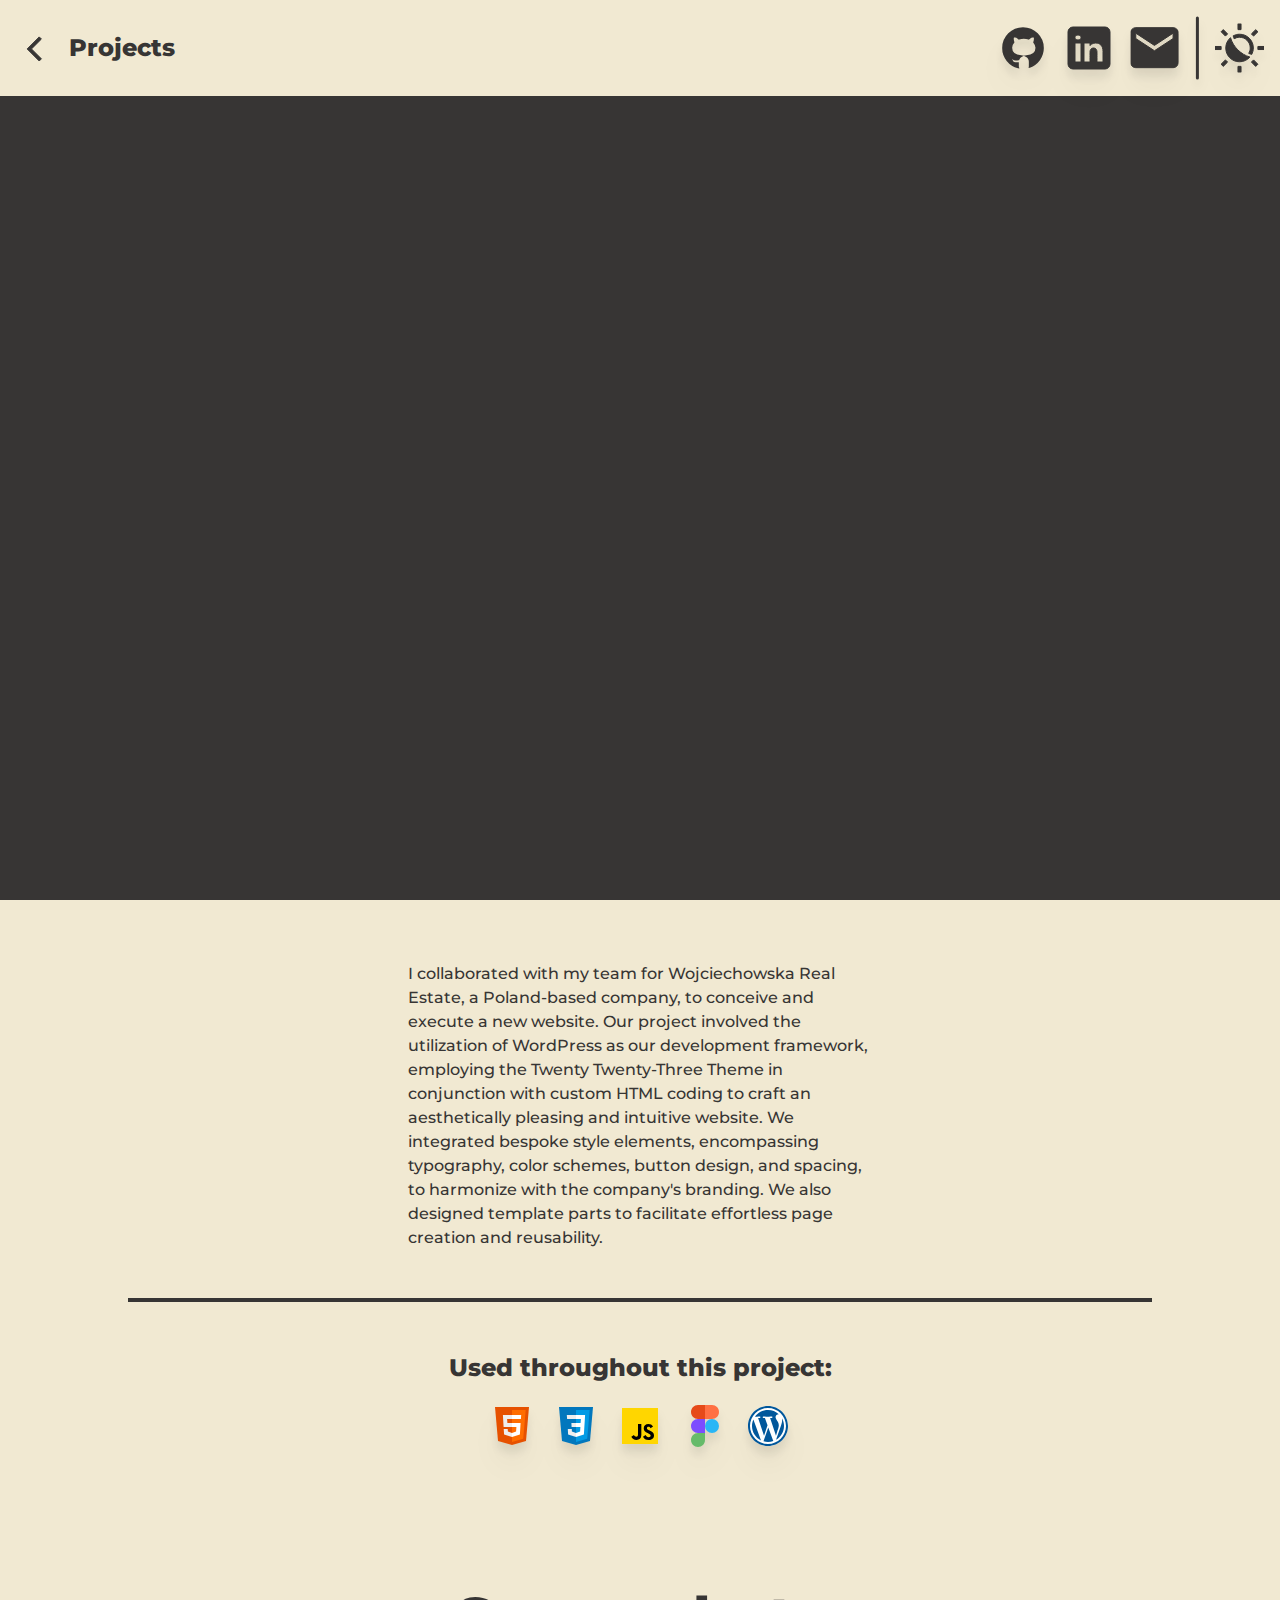
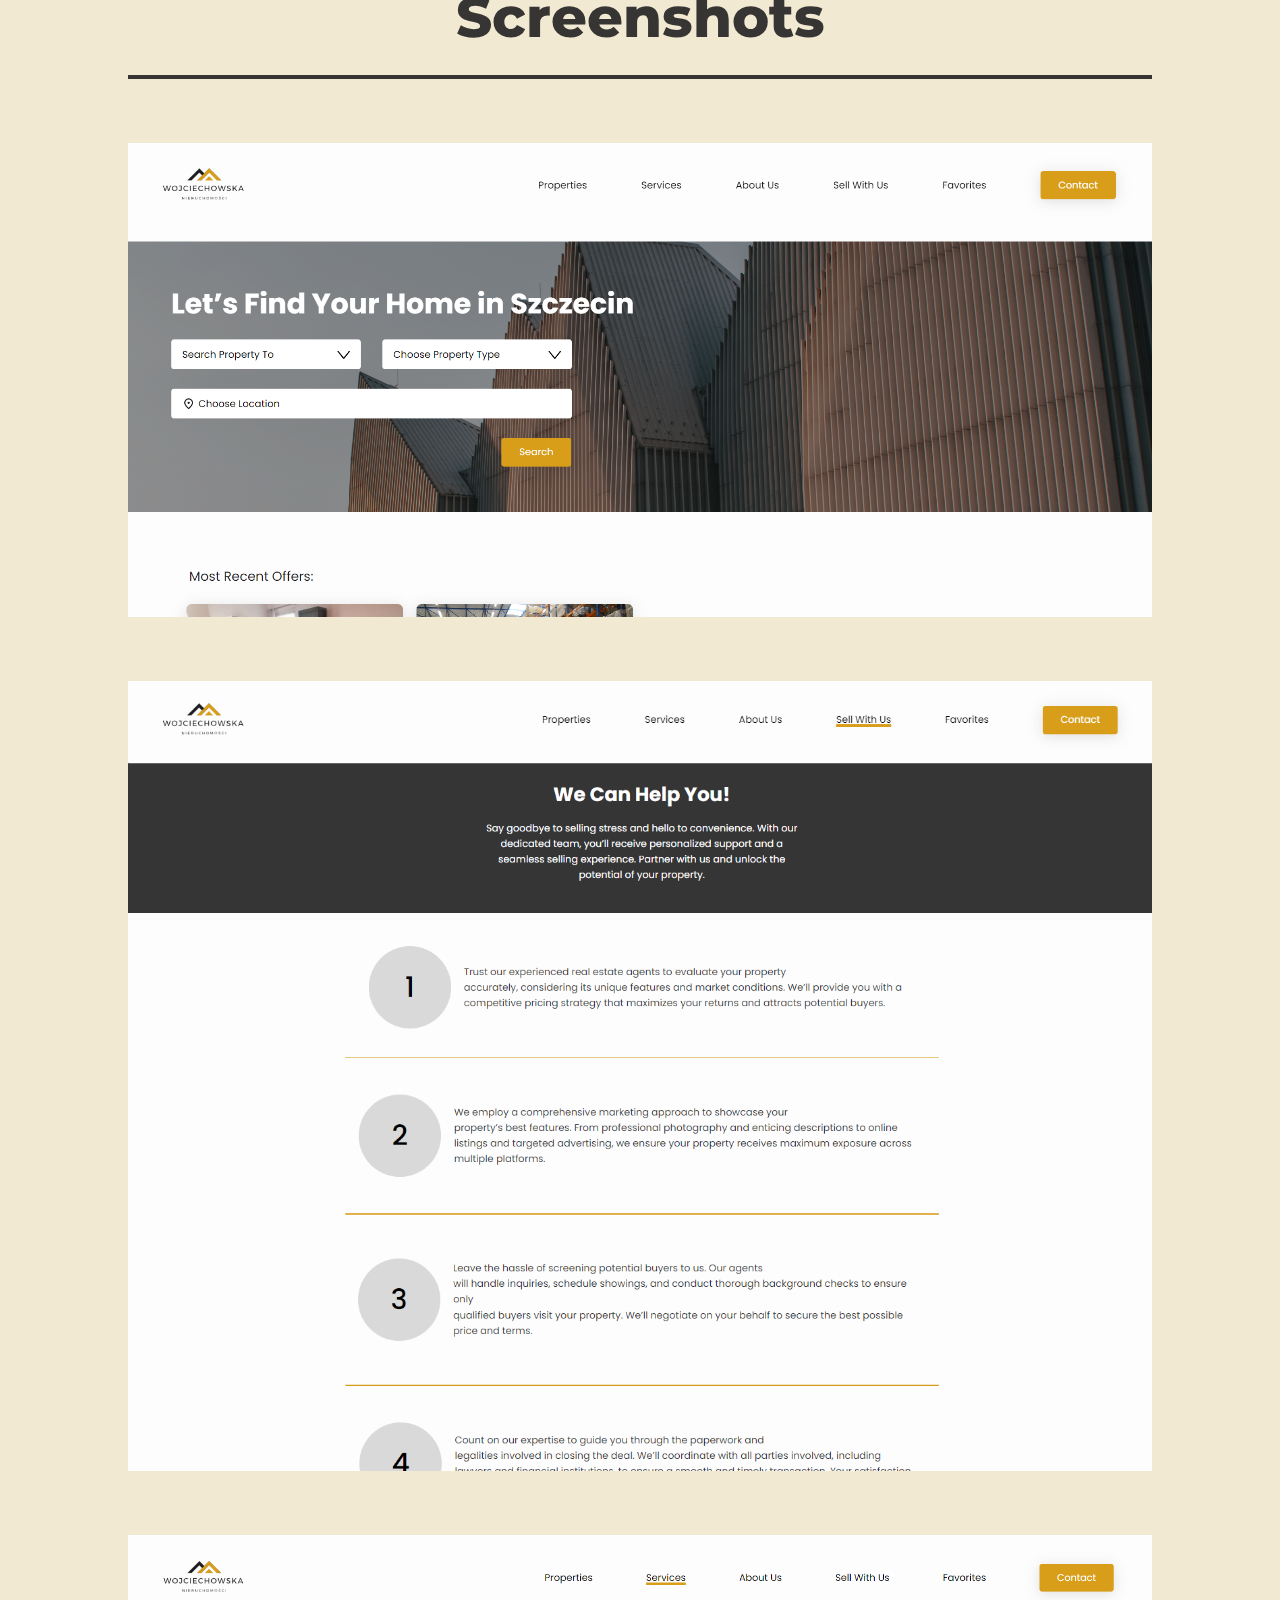
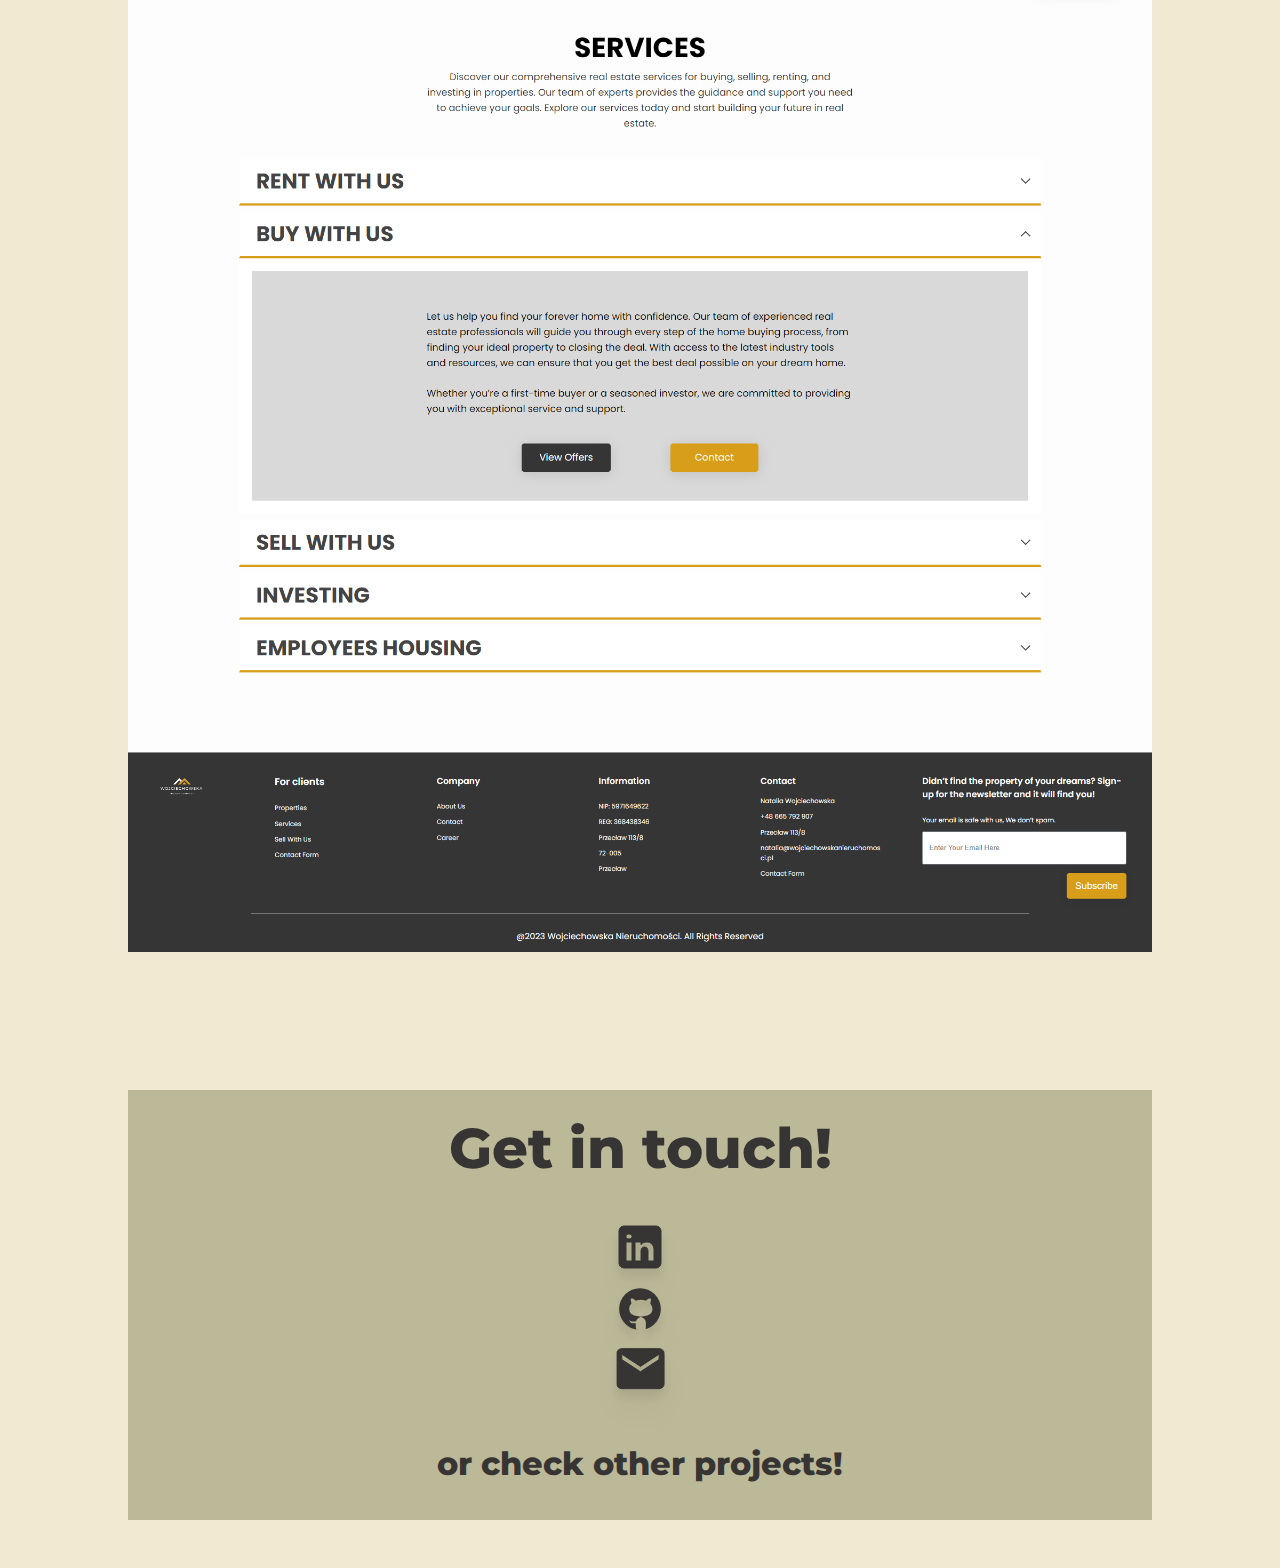
<file: wojciechowska.html>
<!DOCTYPE html>
<html lang="en">
<head>
    <meta charset="UTF-8">
    <meta name="viewport" content="width=device-width, initial-scale=1.0">
    <link rel="stylesheet" href="tailwind.css">
    <link rel="stylesheet" href="styles.css">
    
    <link rel="apple-touch-icon" sizes="180x180" href="images/favicon/apple-touch-icon.png">
    <link rel="icon" type="image/png" sizes="32x32" href="images/favicon/favicon-32x32.png">
    <link rel="icon" type="image/png" sizes="16x16" href="images/favicon/favicon-16x16.png">
    <link rel="manifest" href="images/favicon/site.webmanifest">
    
    <title>Aga's space - Wojciechowska Real Estate</title>
</head>
<body class="theme light project_page">

<div class="z-10 loading_screen"></div>  
<div class="z-[10] grainy"></div>

  <div class="flex flex-col items-center min-w-full bg-color-beige">
        <div class="z-20 bg-color-beige min-w-full sticky top-0 p-4 m-0 flex flex-col-reverse sm:flex-row items-center justify-between">
            <a class=" font-extrabold text-2xl" href="index.html#projects"> 
                <div class="button">
                    <svg class="illustration" xmlns="http://www.w3.org/2000/svg" width="37" height="37" viewBox="0 0 37 37" fill="none">
                        <mask id="mask0_144_183" style="mask-type:alpha" maskUnits="userSpaceOnUse" x="0" y="0" width="37" height="37">
                        <rect width="37" height="37" transform="matrix(-1 0 0 1 37 0)" fill="#D9D9D9"/>
                        </mask>
                        <g mask="url(#mask0_144_183)">
                        <path d="M15.4999 18.95L25.3999 9.05002L23.2499 6.90002L11.1999 18.95L23.2499 31L25.3999 28.85L15.4999 18.95Z" fill="#373534"/>
                        </g>
                    </svg>
                    <h4>Projects</h4>
                </div>
            </a>
            
            <div class="flex flex-row justify-end items-center gap-4">
            
                <a href="https://github.com/agaef5" target="_blank" rel="noopener noreferrer">
                    <div class="svg_container">
                        <svg class="illustration drop-shadow-xl" xmlns="http://www.w3.org/2000/svg" x="0px" y="0px" width="50" height="50" viewBox="0,0,256,256"
                        style="fill:#000000;">
                        <g fill="#373534" fill-rule="nonzero" stroke="none" stroke-width="1" stroke-linecap="butt" stroke-linejoin="miter" stroke-miterlimit="10" stroke-dasharray="" stroke-dashoffset="0" font-family="none" font-weight="none" font-size="none" text-anchor="none" style="mix-blend-mode: normal"><g transform="scale(8.53333,8.53333)"><path d="M15,3c-6.627,0 -12,5.373 -12,12c0,5.623 3.872,10.328 9.092,11.63c-0.056,-0.162 -0.092,-0.35 -0.092,-0.583v-2.051c-0.487,0 -1.303,0 -1.508,0c-0.821,0 -1.551,-0.353 -1.905,-1.009c-0.393,-0.729 -0.461,-1.844 -1.435,-2.526c-0.289,-0.227 -0.069,-0.486 0.264,-0.451c0.615,0.174 1.125,0.596 1.605,1.222c0.478,0.627 0.703,0.769 1.596,0.769c0.433,0 1.081,-0.025 1.691,-0.121c0.328,-0.833 0.895,-1.6 1.588,-1.962c-3.996,-0.411 -5.903,-2.399 -5.903,-5.098c0,-1.162 0.495,-2.286 1.336,-3.233c-0.276,-0.94 -0.623,-2.857 0.106,-3.587c1.798,0 2.885,1.166 3.146,1.481c0.896,-0.307 1.88,-0.481 2.914,-0.481c1.036,0 2.024,0.174 2.922,0.483c0.258,-0.313 1.346,-1.483 3.148,-1.483c0.732,0.731 0.381,2.656 0.102,3.594c0.836,0.945 1.328,2.066 1.328,3.226c0,2.697 -1.904,4.684 -5.894,5.097c1.098,0.573 1.899,2.183 1.899,3.396v2.734c0,0.104 -0.023,0.179 -0.035,0.268c4.676,-1.639 8.035,-6.079 8.035,-11.315c0,-6.627 -5.373,-12 -12,-12z"></path></g></g>
                        </svg>
                    </div>
                </a>
    
                <a href="https://www.linkedin.com/in/aga-furgalska" target="_blank" rel="noopener noreferrer">
                    <div class="svg_container">
                        <svg class="illustration drop-shadow-xl" xmlns="http://www.w3.org/2000/svg" x="0px" y="0px" width="50" height="50" viewBox="0,0,256,256"
                        style="fill:#000000;">
                        <g fill="#373534" fill-rule="nonzero" stroke="none" stroke-width="1" stroke-linecap="butt" stroke-linejoin="miter" stroke-miterlimit="10" stroke-dasharray="" stroke-dashoffset="0" font-family="none" font-weight="none" font-size="none" text-anchor="none" style="mix-blend-mode: normal"><g transform="scale(5.12,5.12)"><path d="M41,4h-32c-2.76,0 -5,2.24 -5,5v32c0,2.76 2.24,5 5,5h32c2.76,0 5,-2.24 5,-5v-32c0,-2.76 -2.24,-5 -5,-5zM17,20v19h-6v-19zM11,14.47c0,-1.4 1.2,-2.47 3,-2.47c1.8,0 2.93,1.07 3,2.47c0,1.4 -1.12,2.53 -3,2.53c-1.8,0 -3,-1.13 -3,-2.53zM39,39h-6c0,0 0,-9.26 0,-10c0,-2 -1,-4 -3.5,-4.04h-0.08c-2.42,0 -3.42,2.06 -3.42,4.04c0,0.91 0,10 0,10h-6v-19h6v2.56c0,0 1.93,-2.56 5.81,-2.56c3.97,0 7.19,2.73 7.19,8.26z"></path></g></g>
                        </svg>
                    </div>
                </a>
                
                <a href="mailto:agafurgalska@wp.pl?subject=I want to contact with you!">
                    <div class="svg_container">
                        <svg class="illustration drop-shadow-xl" width="49" height="46" viewBox="0 0 49 46" fill="none" xmlns="http://www.w3.org/2000/svg">
                            <mask id="mask0_143_97" style="mask-type:alpha" maskUnits="userSpaceOnUse" x="0" y="0" width="49" height="46">
                            <rect x="0.599976" y="0.5" width="48" height="45" fill="#373534"/>
                            </mask>
                            <g mask="url(#mask0_143_97)">
                            <path d="M5.79165 42.6712C4.31044 42.6712 3.04826 42.1306 2.0051 41.0494C0.961987 39.9681 0.44043 38.6599 0.44043 37.1246V8.21783C0.44043 6.68255 0.962027 5.37429 2.00522 4.29306C3.04834 3.21182 4.3105 2.6712 5.79171 2.6712H43.0891C44.5704 2.6712 45.8325 3.21182 46.8757 4.29306C47.9188 5.37429 48.4404 6.68255 48.4404 8.21783V37.1246C48.4404 38.6599 47.9188 39.9681 46.8757 41.0494C45.8325 42.1306 44.5704 42.6712 43.0891 42.6712H5.79165ZM24.4404 25.736L43.0891 13.5458V8.21783L24.4404 20.4081L5.79165 8.21783V13.5458L24.4404 25.736Z" fill="#373534"/>
                            </g>
                            </svg> 
                    </div>
                </a>
                
                <div class="svg_container">
                    <svg class="illustration drop-shadow-xl" width="4" height="64" viewBox="0 0 4 64" fill="none" xmlns="http://www.w3.org/2000/svg">
                        <path id="Line 17" d="M2.40002 2L2.40002 62" stroke="#373534" stroke-width="3" stroke-linecap="round"/>
                        </svg>
                </div>
    
                    <div class="svg_container">
                        <svg onclick="SwitchTheme()" class="illustration drop-shadow-xl"  width="49" height="50" viewBox="0 0 49 50" fill="none" xmlns="http://www.w3.org/2000/svg">
                            <mask id="mask0_142_633" style="mask-type:alpha" maskUnits="userSpaceOnUse" x="0" y="0" width="49" height="50">
                            <rect y="0.5" width="49" height="49" fill="#373534"/>
                            </mask>
                            <g mask="url(#mask0_142_633)">
                            <path d="M22.7646 26.7865C24.466 28.4878 26.329 29.951 28.3536 31.176C30.3783 32.401 32.5646 33.3538 34.9125 34.0344C33.6194 35.5656 32.0712 36.7396 30.2677 37.5563C28.4642 38.3729 26.5587 38.7812 24.551 38.7812C20.7399 38.7812 17.4903 37.4372 14.8021 34.749C12.1139 32.0608 10.7698 28.8111 10.7698 25C10.7698 22.9924 11.1781 21.0868 11.9948 19.2833C12.8115 17.4799 13.9854 15.9316 15.5167 14.6385C16.1972 16.9865 17.15 19.1727 18.375 21.1974C19.6 23.222 21.0632 25.0851 22.7646 26.7865ZM36.75 31.3802C36.2396 31.2441 35.7292 31.0995 35.2188 30.9464C34.7083 30.7932 34.2149 30.6146 33.7385 30.4104C34.2149 29.5938 34.5807 28.726 34.8359 27.8073C35.0911 26.8885 35.2188 25.9528 35.2188 25C35.2188 22.0056 34.1809 19.4705 32.1052 17.3948C30.0295 15.3191 27.4944 14.2813 24.5 14.2813C23.5472 14.2813 22.6115 14.4089 21.6927 14.6641C20.774 14.9193 19.9063 15.2851 19.0896 15.7615C18.9194 15.2851 18.7578 14.8002 18.6047 14.3068C18.4516 13.8134 18.3069 13.3115 18.1708 12.801C19.1576 12.2906 20.187 11.8993 21.2589 11.6271C22.3307 11.3549 23.4281 11.2188 24.551 11.2188C28.3622 11.2188 31.6118 12.5628 34.3 15.251C36.9882 17.9392 38.3323 21.1889 38.3323 25C38.3323 26.1229 38.1962 27.2203 37.924 28.2922C37.6517 29.3641 37.2604 30.3934 36.75 31.3802ZM22.9688 6.625V0.5H26.0313V6.625H22.9688ZM22.9688 49.5V43.375H26.0313V49.5H22.9688ZM38.5875 13.1073L36.3927 10.9125L40.7313 6.625L42.926 8.76875L38.5875 13.1073ZM8.26875 43.375L6.07396 41.2313L10.4125 36.8927L12.6073 39.0875L8.26875 43.375ZM42.875 26.5313V23.4688H49V26.5313H42.875ZM0 26.5313V23.4688H6.125V26.5313H0ZM40.7313 43.426L36.3927 39.0875L38.5875 36.8927L42.875 41.2313L40.7313 43.426ZM10.4125 13.1073L6.125 8.76875L8.26875 6.57396L12.6073 10.9125L10.4125 13.1073Z" fill="#373534"/>
                            </g>
                            </svg> 
                    </div>
                         
            </div> 
        </div>
            
        <div class="hero_banner wojciechowska_nieruchomosci w-[100vw]">
            <h1 class="hero_text">Wojeciechowska Real Estate</h1>
        </div>

        <div class="max-w-[80vw] flex flex-col justify-center items-center ">
            <div class="horizontal-line w-screen h-1 bg-color-black"></div>
            <h2>Overview</h2>
            <div class="horizontal-line w-[80vw] h-1 bg-color-black"></div>
            <div class=" p-12 gap-16 flex flex-col w-full items-center 2xl:flex-row 2xl:items-stretch 2xl:justify-evenly 2xl:content-around">
                <div class=" flex flex-row min-h-[20vh] 2xl:min-h-[10vh] w-[50%] justify-evenly gap-10">
                    <div class="flex flex-col flex-nowrap justify-around">
                        <p class="font-extrabold">Category:</p>
                        <p class="font-extrabold">Year:</p>
                        <p class="font-extrabold">Duration:</p>
                        <p class="font-extrabold">Work:</p>
                    </div>
                    <div class=" flex flex-col flex-nowrap justify-around">
                        <p>Web Development, UX/UI design</p>
                        <p>2023</p>
                        <p>1 month</p>
                        <p>Teamwork (4 people)</p>
                    </div>
                </div>
                <div class="w-full xl:w-6/12 ">
                    <p>
                        I collaborated with my team for Wojciechowska Real Estate, a Poland-based company, to conceive and execute a new website. Our project involved the utilization of WordPress as our development framework, employing the Twenty Twenty-Three Theme in conjunction with custom HTML coding to craft an aesthetically pleasing and intuitive website. We integrated bespoke style elements, encompassing typography, color schemes, button design, and spacing, to harmonize with the company's branding. We also designed template parts to facilitate effortless page creation and reusability.
                    </p>
                </div>
            </div>
            <div class="horizontal-line w-[80vw] h-1 bg-color-black"></div>
            <div class="flex flex-col items-center my-12">
                <h4 class="font-extrabold mx-4 ">Used throughout this project:</h4>

                <div class="z-10 list flex flex-row gap-4 items-center my-4 max-w-[600px]">
                    <div class="svg_container">
                        <svg class="drop-shadow-xl" xmlns="http://www.w3.org/2000/svg" x="0px" y="0px" width="48" height="48" viewBox="0 0 48 48">
                            <path fill="#E65100" d="M41,5H7l3,34l14,4l14-4L41,5L41,5z"></path><path fill="#FF6D00" d="M24 8L24 39.9 35.2 36.7 37.7 8z"></path><path fill="#FFF" d="M24,25v-4h8.6l-0.7,11.5L24,35.1v-4.2l4.1-1.4l0.3-4.5H24z M32.9,17l0.3-4H24v4H32.9z"></path><path fill="#EEE" d="M24,30.9v4.2l-7.9-2.6L15.7,27h4l0.2,2.5L24,30.9z M19.1,17H24v-4h-9.1l0.7,12H24v-4h-4.6L19.1,17z"></path>
                         </svg>
                         <div class="skill_description">HTML</div>
                    </div>
                    <div class="svg_container">
                        <svg class="drop-shadow-xl" xmlns="http://www.w3.org/2000/svg" x="0px" y="0px" width="48" height="48" viewBox="0 0 48 48">
                            <path fill="#0277BD" d="M41,5H7l3,34l14,4l14-4L41,5L41,5z"></path><path fill="#039BE5" d="M24 8L24 39.9 35.2 36.7 37.7 8z"></path><path fill="#FFF" d="M33.1 13L24 13 24 17 28.9 17 28.6 21 24 21 24 25 28.4 25 28.1 29.5 24 30.9 24 35.1 31.9 32.5 32.6 21 32.6 21z"></path><path fill="#EEE" d="M24,13v4h-8.9l-0.3-4H24z M19.4,21l0.2,4H24v-4H19.4z M19.8,27h-4l0.3,5.5l7.9,2.6v-4.2l-4.1-1.4L19.8,27z"></path>
                            </svg>
                            <div class="skill_description">CSS</div>
                    </div>
                    <div class="svg_container">
                        <svg class="drop-shadow-xl" xmlns="http://www.w3.org/2000/svg" x="0px" y="0px" width="48" height="48" viewBox="0 0 48 48">
                            <path fill="#ffd600" d="M6,42V6h36v36H6z"></path><path fill="#000001" d="M29.538 32.947c.692 1.124 1.444 2.201 3.037 2.201 1.338 0 2.04-.665 2.04-1.585 0-1.101-.726-1.492-2.198-2.133l-.807-.344c-2.329-.988-3.878-2.226-3.878-4.841 0-2.41 1.845-4.244 4.728-4.244 2.053 0 3.528.711 4.592 2.573l-2.514 1.607c-.553-.988-1.151-1.377-2.078-1.377-.946 0-1.545.597-1.545 1.377 0 .964.6 1.354 1.985 1.951l.807.344C36.452 29.645 38 30.839 38 33.523 38 36.415 35.716 38 32.65 38c-2.999 0-4.702-1.505-5.65-3.368L29.538 32.947zM17.952 33.029c.506.906 1.275 1.603 2.381 1.603 1.058 0 1.667-.418 1.667-2.043V22h3.333v11.101c0 3.367-1.953 4.899-4.805 4.899-2.577 0-4.437-1.746-5.195-3.368L17.952 33.029z"></path>
                            </svg>
                            <div class="skill_description">JavaScript</div>
                    </div>
                    <div class="svg_container">
                        <svg class="drop-shadow-xl" xmlns="http://www.w3.org/2000/svg" x="0px" y="0px" width="48" height="48" viewBox="0 0 48 48">
                            <path fill="#e64a19" d="M26,17h-8c-3.866,0-7-3.134-7-7v0c0-3.866,3.134-7,7-7h8V17z"></path><path fill="#7c4dff" d="M25,31h-7c-3.866,0-7-3.134-7-7v0c0-3.866,3.134-7,7-7h7V31z"></path><path fill="#66bb6a" d="M18,45L18,45c-3.866,0-7-3.134-7-7v0c0-3.866,3.134-7,7-7h7v7C25,41.866,21.866,45,18,45z"></path><path fill="#ff7043" d="M32,17h-7V3h7c3.866,0,7,3.134,7,7v0C39,13.866,35.866,17,32,17z"></path><circle cx="32" cy="24" r="7" fill="#29b6f6"></circle>
                            </svg>
                            <div class="skill_description">Figma</div>
                    </div>
                    <div class="svg_container">
                        <svg class="drop-shadow-xl" xmlns="http://www.w3.org/2000/svg" x="0px" y="0px" width="48" height="48" viewBox="0 0 48 48">
                            <path fill="#fff" d="M24 4.050000000000001A19.95 19.95 0 1 0 24 43.95A19.95 19.95 0 1 0 24 4.050000000000001Z"></path><path fill="#01579b" d="M8.001,24c0,6.336,3.68,11.806,9.018,14.4L9.385,17.488C8.498,19.479,8.001,21.676,8.001,24z M34.804,23.194c0-1.977-1.063-3.35-1.67-4.412c-0.813-1.329-1.576-2.437-1.576-3.752c0-1.465,1.471-2.84,3.041-2.84 c0.071,0,0.135,0.006,0.206,0.008C31.961,9.584,28.168,8,24.001,8c-5.389,0-10.153,2.666-13.052,6.749 c0.228,0.074,0.307,0.039,0.611,0.039c1.669,0,4.264-0.2,4.264-0.2c0.86-0.057,0.965,1.212,0.099,1.316c0,0-0.864,0.105-1.828,0.152 l5.931,17.778l3.5-10.501l-2.603-7.248c-0.861-0.046-1.679-0.152-1.679-0.152c-0.862-0.056-0.762-1.375,0.098-1.316 c0,0,2.648,0.2,4.217,0.2c1.675,0,4.264-0.2,4.264-0.2c0.861-0.057,0.965,1.212,0.104,1.316c0,0-0.87,0.105-1.832,0.152l5.891,17.61 l1.599-5.326C34.399,26.289,34.804,24.569,34.804,23.194z M24.281,25.396l-4.8,13.952c1.436,0.426,2.95,0.652,4.52,0.652 c1.861,0,3.649-0.324,5.316-0.907c-0.04-0.071-0.085-0.143-0.118-0.22L24.281,25.396z M38.043,16.318 c0.071,0.51,0.108,1.059,0.108,1.645c0,1.628-0.306,3.451-1.219,5.737l-4.885,14.135C36.805,35.063,40,29.902,40,24 C40,21.219,39.289,18.604,38.043,16.318z"></path><path fill="#01579b" d="M4,24c0,11.024,8.97,20,19.999,20C35.03,44,44,35.024,44,24S35.03,4,24,4S4,12.976,4,24z M5.995,24 c0-9.924,8.074-17.999,18.004-17.999S42.005,14.076,42.005,24S33.929,42.001,24,42.001C14.072,42.001,5.995,33.924,5.995,24z"></path>
                            </svg>
                        <div class="skill_description">WordPress</div>
                    </div>
                </div>
            </div>
        </div>

        <div class="project_images">
            <h2>Screenshots</h2>
            <div class="horizontal-line w-[80vw] h-1 bg-color-black"></div>

            <img src="images/projects/WojciechowskaNieruchomosci/landing-page.png">
            <img src="images/projects/WojciechowskaNieruchomosci/1.png">
            <img src="images/projects/WojciechowskaNieruchomosci/2.png">

            

        </div>

        <div class="z-10 bg-color-olive w-[80vw] m-12 gap-4 flex flex-col items-center justify-center">
            <h2 class="text-center">Get in touch!</h2>
            <div class="z-10 flex flex-col gap-3 items-center">
                <a href="https://www.linkedin.com/in/agnieszka-furgalska-8a8538232" target="_blank" rel="noopener noreferrer">
                    <svg class="illustration drop-shadow-xl" xmlns="http://www.w3.org/2000/svg" x="0px" y="0px" width="50" height="50" viewBox="0,0,256,256"
                    style="fill:#000000;">
                    <g fill="#373534" fill-rule="nonzero" stroke="none" stroke-width="1" stroke-linecap="butt" stroke-linejoin="miter" stroke-miterlimit="10" stroke-dasharray="" stroke-dashoffset="0" font-family="none" font-weight="none" font-size="none" text-anchor="none" style="mix-blend-mode: normal"><g transform="scale(5.12,5.12)"><path d="M41,4h-32c-2.76,0 -5,2.24 -5,5v32c0,2.76 2.24,5 5,5h32c2.76,0 5,-2.24 5,-5v-32c0,-2.76 -2.24,-5 -5,-5zM17,20v19h-6v-19zM11,14.47c0,-1.4 1.2,-2.47 3,-2.47c1.8,0 2.93,1.07 3,2.47c0,1.4 -1.12,2.53 -3,2.53c-1.8,0 -3,-1.13 -3,-2.53zM39,39h-6c0,0 0,-9.26 0,-10c0,-2 -1,-4 -3.5,-4.04h-0.08c-2.42,0 -3.42,2.06 -3.42,4.04c0,0.91 0,10 0,10h-6v-19h6v2.56c0,0 1.93,-2.56 5.81,-2.56c3.97,0 7.19,2.73 7.19,8.26z"></path></g></g>
                    </svg>
                </a>

                <a href="https://github.com/agaef5" target="_blank" rel="noopener noreferrer">
                    <svg class="illustration drop-shadow-xl" xmlns="http://www.w3.org/2000/svg" x="0px" y="0px" width="50" height="50" viewBox="0,0,256,256"
                    style="fill:#000000;">
                    <g fill="#373534" fill-rule="nonzero" stroke="none" stroke-width="1" stroke-linecap="butt" stroke-linejoin="miter" stroke-miterlimit="10" stroke-dasharray="" stroke-dashoffset="0" font-family="none" font-weight="none" font-size="none" text-anchor="none" style="mix-blend-mode: normal"><g transform="scale(8.53333,8.53333)"><path d="M15,3c-6.627,0 -12,5.373 -12,12c0,5.623 3.872,10.328 9.092,11.63c-0.056,-0.162 -0.092,-0.35 -0.092,-0.583v-2.051c-0.487,0 -1.303,0 -1.508,0c-0.821,0 -1.551,-0.353 -1.905,-1.009c-0.393,-0.729 -0.461,-1.844 -1.435,-2.526c-0.289,-0.227 -0.069,-0.486 0.264,-0.451c0.615,0.174 1.125,0.596 1.605,1.222c0.478,0.627 0.703,0.769 1.596,0.769c0.433,0 1.081,-0.025 1.691,-0.121c0.328,-0.833 0.895,-1.6 1.588,-1.962c-3.996,-0.411 -5.903,-2.399 -5.903,-5.098c0,-1.162 0.495,-2.286 1.336,-3.233c-0.276,-0.94 -0.623,-2.857 0.106,-3.587c1.798,0 2.885,1.166 3.146,1.481c0.896,-0.307 1.88,-0.481 2.914,-0.481c1.036,0 2.024,0.174 2.922,0.483c0.258,-0.313 1.346,-1.483 3.148,-1.483c0.732,0.731 0.381,2.656 0.102,3.594c0.836,0.945 1.328,2.066 1.328,3.226c0,2.697 -1.904,4.684 -5.894,5.097c1.098,0.573 1.899,2.183 1.899,3.396v2.734c0,0.104 -0.023,0.179 -0.035,0.268c4.676,-1.639 8.035,-6.079 8.035,-11.315c0,-6.627 -5.373,-12 -12,-12z"></path></g></g>
                    </svg>
                </a>
                
                <a href="mailto:agafurgalska@wp.pl?subject=I want to contact with you!" target="_blank" rel="noopener noreferrer">
                    <svg class="illustration drop-shadow-xl" width="49" height="46" viewBox="0 0 49 46" fill="none" xmlns="http://www.w3.org/2000/svg">
                        <mask id="mask0_143_97" style="mask-type:alpha" maskUnits="userSpaceOnUse" x="0" y="0" width="49" height="46">
                        <rect x="0.599976" y="0.5" width="48" height="45" fill="#373534"/>
                        </mask>
                        <g mask="url(#mask0_143_97)">
                        <path d="M5.79165 42.6712C4.31044 42.6712 3.04826 42.1306 2.0051 41.0494C0.961987 39.9681 0.44043 38.6599 0.44043 37.1246V8.21783C0.44043 6.68255 0.962027 5.37429 2.00522 4.29306C3.04834 3.21182 4.3105 2.6712 5.79171 2.6712H43.0891C44.5704 2.6712 45.8325 3.21182 46.8757 4.29306C47.9188 5.37429 48.4404 6.68255 48.4404 8.21783V37.1246C48.4404 38.6599 47.9188 39.9681 46.8757 41.0494C45.8325 42.1306 44.5704 42.6712 43.0891 42.6712H5.79165ZM24.4404 25.736L43.0891 13.5458V8.21783L24.4404 20.4081L5.79165 8.21783V13.5458L24.4404 25.736Z" fill="#373534"/>
                        </g>
                        </svg> 
                </a>
            </div>
            <h3 class="m-8">or check other <a class="font-extrabold" href="index.html#projects">projects!</a></h3>
            
        </div>

        <div>

        </div>

    
    </div>

  <script src="script.js"></script>
  
</body>
</html>
</file>
<file: styles.css>
/* fonts */
@import url('https://fonts.googleapis.com/css2?family=Montserrat:wght@100;200;300;400;500;600;700;800;900&family=Ubuntu+Mono:wght@400;700&display=swap');

body, html {
    font-family: 'Montserrat', monospace;
    color: var(--color-black);

    margin: 0;
    padding: 0;
    height: 100vh;
    scroll-snap-type: x mandatory !important;
    -webkit-overflow-scrolling: touch; /*Enable smooth scrolling on iOS; */

    user-select: none;
}

.landing_page{
    height: --webkit-fill-available;
}

@media only screen and (max-width: 768px) {
    .landing_page {
      height: 100svh;
      width: 100svw;
      position: relative;
      overflow-y: hidden;
    }
}

/* theme colors - start */
.light{
    --color-black: #373534;
    --color-beige: #F1E9D2;
    --color-olive: #BCB999;
}

.dark {
    --color-black: #f1e9d2b4;
    --color-olive: #2B2929;
    --color-beige: #373534;
  }

/* theme colors - end */

.cat{
    position: absolute;
    bottom: 0;
    left: 20vw;
}


/* reused font styles - start */
h1 {
    font-weight: 800;
    font-size: 5rem;
    margin: 1rem;
    margin-left: 0;
}

h2 {
    font-weight: 800;
    font-size: 3.5rem;
    margin-top: 1rem;
    margin-bottom: 1rem;
}

h3 {
    font-size: 2rem;
    font-weight: 800;
    margin: 0;
}

h4{
    font-size: 1.5rem;
    font-weight: 800;
    margin: 0;
}

p{
    font-size: 1rem;
    font-weight: 500;
}

a {
    text-decoration: none;
    color: var(--color-black);
    font-weight: 800;
}

.svg_container{
    position: relative;
    transition: all 0.2s;
}

@media only screen and (max-width: 768px) {
    h1 {
        font-weight: 800;
        font-size: 3rem;
        margin: 0.5rem;
        margin-left: 0;
    }

    h4{
        font-size: 1.2rem;
    }

    p{
        font-size: 1rem;
        margin-top: 0.25rem;
        margin-bottom: 0.25rem;
    }

    .svg_container svg {
        width: 2rem;
        height: 2rem;
    }

  
    
}
/* reused font styles - end */



/* reused colors - start */
.bg-color-beige{
    background-color: var(--color-beige);
}

.bg-color-black{
    background-color: var(--color-black);
}

.bg-color-olive{
    background-color: var(--color-olive);
}
/* reused colors - end */



/* grainy background - start */
.grainy {
    z-index: 1;
    position: fixed;
    top: -50%;
    left: -50%;
    right: -50%;
    bottom: -50%;
    width: 200%;
    height: 200vh;
    background: transparent url('http://assets.iceable.com/img/noise-transparent.png') repeat 0 0;
    background-repeat: repeat;
    animation: grainy-animation .2s infinite;
    opacity: 0.5;
    visibility: visible;
  }
  
  @keyframes grainy-animation {
      0% { transform: translate(0,0) }
      10% { transform: translate(-5%,-5%) }
      20% { transform: translate(-10%,5%) }
      30% { transform: translate(5%,-10%) }
      40% { transform: translate(-5%,15%) }
      50% { transform: translate(-10%,5%) }
      60% { transform: translate(15%,0) }
      70% { transform: translate(0,10%) }
      80% { transform: translate(-15%,0) }
      90% { transform: translate(10%,5%) }
      100% { transform: translate(5%,0) }
  }
/* grainy background - end */



/* scrollbar - start */
::-webkit-scrollbar {
    background-color: transparent;
    background-color: var(--color-olive);
    height: .2rem;
    width: .2rem;
  }

  
  ::-webkit-scrollbar-thumb {
    background: var(--color-black);
  }
/* scrollbar - end */



/* loading screen - start*/
.loading_screen{
    z-index: 20;
    position: fixed;
    top: 0;
    left: 0;
    width: 100vw;
    height: 100vh;
    background-color: #373534;
    transition: opacity 0.5s, visibility 0.5s;
    animation: loading 0.5s;
}

.loading_screen_hidden{
    opacity: 0;
    visibility: hidden;
}
/* loading screen - end */



.illustration{
    cursor: pointer;
}

.section {
    scroll-snap-align: start;
    position: relative;
    min-width: 100vw;
    max-width: 100vw;
    height: 100vh;
    background-color: var(--color-olive);
}

.section:nth-child(3) {
    background-color: var(--color-beige);
}

@media only screen and (max-width: 768px) {
    .section {
        height: 100svh;
    }
}

/* bottom navigation bar - start */
.bottom_nav_bar{
    z-index: 10;
    display: flex;
    flex-direction: row;
    position: absolute;
    width: 100vw;
    max-width: 100vw;
    bottom: 1rem;
    justify-content: space-between;
    align-items: center;
    flex-wrap: nowrap;
    min-height: 2rem;

    font-weight: 800;
    font-size: 1.7rem;
}

@media only screen and (max-width: 640px) {
    .bottom_nav_bar {
        width: 100svw;
        max-width: 100svw;
        /* position: relative; */
    }
}

.buttons {
    margin-left: 1rem;
    margin-right: 1rem;
    display: flex;
    flex-direction: row;
    gap: 1rem;
    justify-content: center;
    position: relative; 
    z-index: 1;
}

@media only screen and (min-width: 640px) {
    .buttons{
        flex-direction: column;
        width: 10%;
    }
    .project_container:hover{
        transform: none;
    }

    .project_container:hover{
        transform: none;
    }
}

.button {
    cursor: pointer;
    gap: 1rem;
    display: flex;
    flex-direction: row;
    align-items: center;
    flex-direction: row;
}

.about_button > p, .home_button > p, .projects_button > p{
    margin-top: 0.5rem;
    margin-bottom: 0.5rem;
    
}

.project_gallery{
    overflow-x: auto!important;
  }

.project_gallery .container {
    -ms-overflow-style: none;  /* Internet Explorer 10+ */
    scrollbar-width: none;  /* Firefox */
}
.project_gallery::-webkit-scrollbar { 
    display: none;  /* Safari and Chrome */
}


.project_container {
    position: relative;
    margin: 2rem;
    transition: 0.2s ease-in-out;
}

.project_container:hover{
    transform: scale(1.1);
}

@media only screen and (max-width: 640px) {
    .project_container:hover{
        transform: none;
    }
}

.project_description {
    width: 20rem;
    padding: 2rem;
    display: flex;
    text-align: center;
    flex-direction: column;
    align-items: center;
    justify-content: center;
    gap: 1rem;

    color: var(--color-beige);
    backdrop-filter: blur(5px);
    background-color: #373534c4;
    border-radius: 1rem;
    
}
.project_display{
    display: flex;
    border-radius: 1rem;
    background-position: center;
    background-size: cover;
    height: 20rem;
    height: 20rem; 
}

.hidden_workspaces{
    background-image: url("images/projects/HiddenWorkspacesInAarhus/tile-image.png");
    
}

.grundfos{
    background-image: url("images/projects/GrundfosKollegiet/tile-image.png");

}

.wojciechowska_nieruchomosci{
    background-image: url("images/projects/WojciechowskaNieruchomosci/tile-image.png");
    
}

.braindump{
    background-image: url("images/projects/BrainDump/tile-image.png");

}

@media only screen and (max-width: 768px) {
    
    .project_description {
        width: 14rem;
    }

    .project_container {
        margin: 1rem;
    }
}

.project_page{
    overflow-x: hidden;
}


.about_me_toggle{
    transition: 0.3s ease-in-out;
    animation: ease-in-out 2s;
}

.about_me_toggle.active {
    height: 90vh;
    left: 0;
    z-index: 20;
    position: absolute;
    transform: translateY(-55%);
    border-radius: 1rem;
}

.rotate_arrow{
    transition: 0.3s ease-in-out;
    animation: ease-in-out 2s;
}

.turn-around{
    transform: rotate(180deg);
}

.show {
    display: block;
}

.arrow{
display: block;
margin: 1rem;
margin-top: 1.3rem;
margin-right: 2rem;
width: 1rem;
height: 1rem;
border-top: 3px solid var(--color-black);
border-left: 3px solid var(--color-black);
transform: rotate(45deg);
}

.project_images {
    margin-top: 5vh;
    margin-bottom: 10vh;

    display: flex;
    flex-direction: column;
    align-items: center;
    /* justify-content: center; */
}

.project_images > img {
    margin-top: 4rem;
    max-width: 80vw;
}

@media only screen and (max-width: 768px) {
    .project_images > img {
        margin-top: 2rem;
        max-width: 80vw;
    }
    
}


.svg_container:hover .skill_description{
    visibility: visible;
    opacity: 1;
}

.skill_description{
    z-index: 3;
    visibility: hidden;
    opacity: 0;
    position: absolute;
    padding: 20%;
    font-weight: 700;
    background: radial-gradient(var(--color-beige) 40%, transparent 70% );
    transition: all 0.2s;
    animation: visibility 0s, opacity 0.4s ease-in-out;
}

.hero_banner{
    background-size: cover;
    height: 50vh;

}
.workspaces{
    background-image: url(images/projects/HiddenWorkspacesInAarhus/background.jpg);
}

.braindump-bg{
    background-image: url(images/projects/BrainDump/background.png);

}

.hero_text{
    width: 100%;
    height: 100%;
    margin: 0;
    display: flex;
    text-align: center;
    flex-direction: column;
    align-items: center;
    justify-content: center;
    gap: 1rem;

    color: var(--color-beige);
    backdrop-filter: blur(5px);
    background-color: #373534c4;
    
}

.embed_container{
    position: absolute;
    top: 20vh;
    right: 30vw;
}

.audio_player{
    position: relative;
    top: 0;
    left: 0;
    transition: .5s;
    /* opacity: 0; */
}

.embed_inactive{
    display: none;
}

.embed_active{
    display: block;
}


#books, #computer, .radio_button{
    cursor: pointer;
}

.small_illustration{
    display: none;
}

.desk_illustration{
    z-index: 1;
}


@media only screen and (max-width: 768px) {
    .big_illustration{
        display: none;
    }

    .small_illustration{
        display: block!important;
    }

    .home_container{
        gap: 5svh;
    }

    .cat{
         
        top: 0!important;
        left: 5svw;
    }


    #cat{
        transform-origin: center center;
        transform: rotate(180deg);
    }

    .cat #tail {
        display: none;
    }

}
</file>
